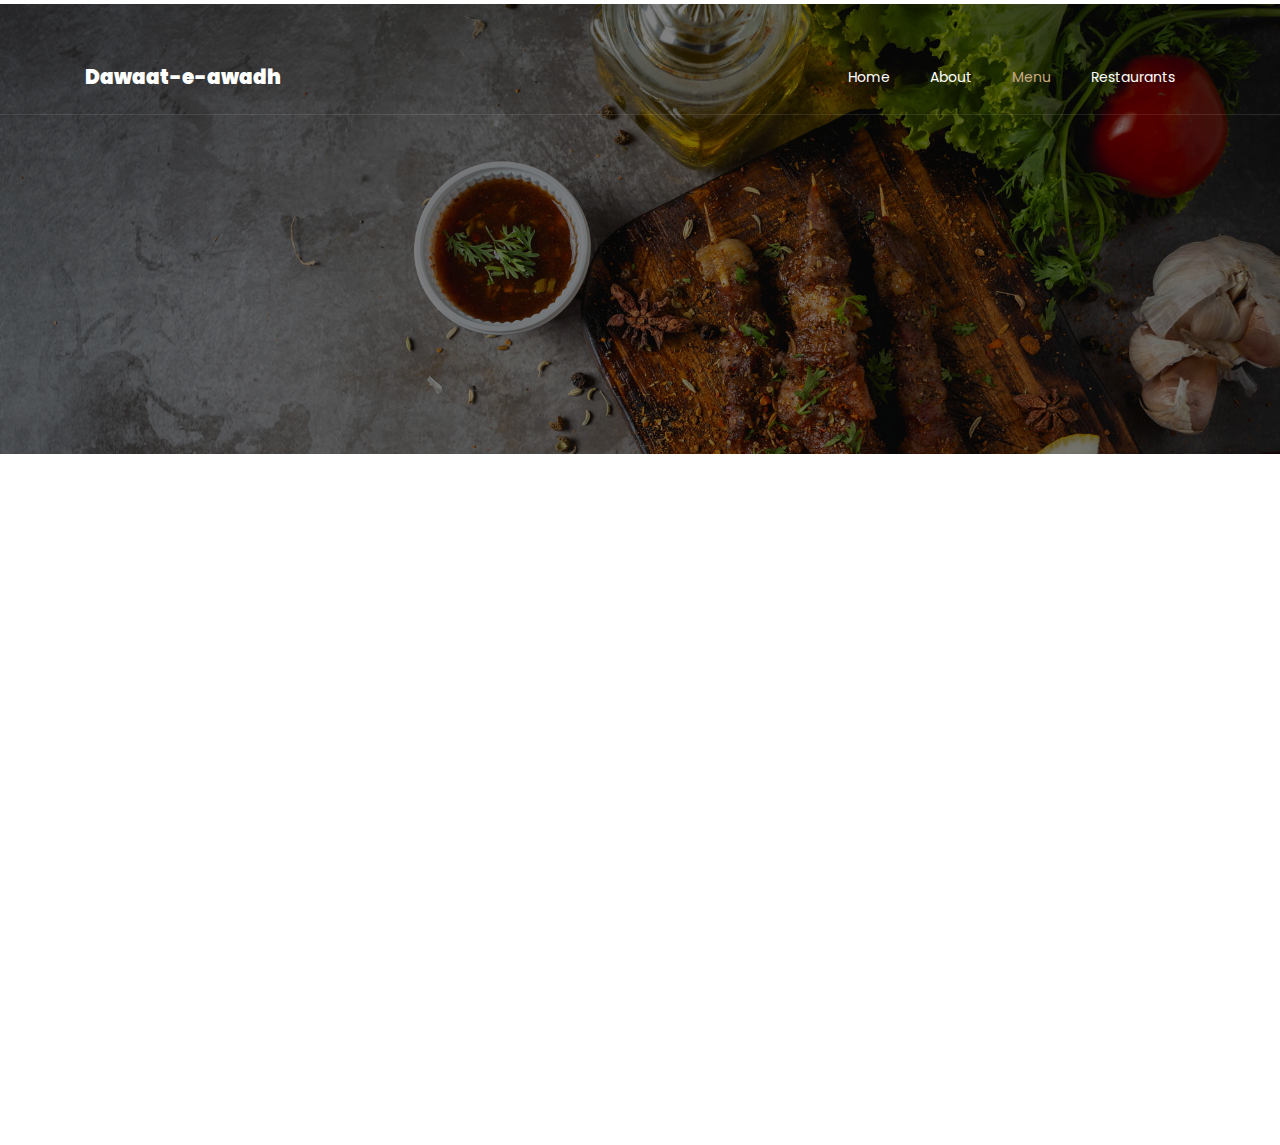
<file: menu.html>
﻿<!DOCTYPE html>
<html lang="en">
  <head>
    <title>Utkal kanaujia</title>
    <meta charset="utf-8">
    <meta name="viewport" content="width=device-width, initial-scale=1, shrink-to-fit=no">

    <link href="https://fonts.googleapis.com/css?family=Poppins:100,200,300,400,500,600,700,800,900" rel="stylesheet">
    <link href="https://fonts.googleapis.com/css?family=Great+Vibes&display=swap" rel="stylesheet">

    <link rel="stylesheet" href="css/open-iconic-bootstrap.min.css">
    <link rel="stylesheet" href="css/animate.css">

    <link rel="stylesheet" href="css/owl.carousel.min.css">
    <link rel="stylesheet" href="css/owl.theme.default.min.css">
    <link rel="stylesheet" href="css/magnific-popup.css">

    <link rel="stylesheet" href="css/aos.css">

    <link rel="stylesheet" href="css/ionicons.min.css">

    <link rel="stylesheet" href="css/flaticon.css">
    <link rel="stylesheet" href="css/icomoon.css">
    <link rel="stylesheet" href="css/style.css">
  </head>
  <body>
    <div class="py-1 bg-black top">
    	<div class="container">
    		<div class="row no-gutters d-flex align-items-start align-items-center px-md-0">
	    		<div class="col-lg-12 d-block">
		    		<div class="row d-flex">
		    			<div class="col-md pr-4 d-flex topper align-items-center">

				    </div>
			    </div>
		    </div>
		  </div>
    </div>
	  <nav class="navbar navbar-expand-lg navbar-dark ftco_navbar bg-dark ftco-navbar-light" id="ftco-navbar">
	    <div class="container">
	      <a class="navbar-brand" href="index.html">Dawaat-e-awadh</a>
	      <button class="navbar-toggler" type="button" data-toggle="collapse" data-target="#ftco-nav" aria-controls="ftco-nav" aria-expanded="false" aria-label="Toggle navigation">
	        <span class="oi oi-menu"></span> Menu
	      </button>

	      <div class="collapse navbar-collapse" id="ftco-nav">
	        <ul class="navbar-nav ml-auto">
	        	<li class="nav-item"><a href="index.html" class="nav-link">Home</a></li>
	        	<li class="nav-item"><a href="about.html" class="nav-link">About</a></li>
	        	<li class="nav-item active"><a href="menu.html" class="nav-link">Menu</a></li>
	        	<li class="nav-item"><a href="rest.html" class="nav-link">Restaurants</a></li>
	        </ul>
	      </div>
	    </div>
	  </nav>
    <!-- END nav -->

    <section class="hero-wrap hero-wrap-2" style="background-image: url('images/bg_3.jpg');" data-stellar-background-ratio="0.5">
      <div class="overlay"></div>
      <div class="container">
        <div class="row no-gutters slider-text align-items-end justify-content-center">
          <div class="col-md-9 ftco-animate text-center mb-4">
            <h1 class="mb-2 bread">What's here to eat!</h1>
            <p class="breadcrumbs"><span class="mr-2"><a href="index.html">Home <i class="ion-ios-arrow-forward"></i></a></span> <span>Menu <i class="ion-ios-arrow-forward"></i></span></p>
          </div>
        </div>
      </div>
    </section>


    <section class="ftco-section">
      <div class="container">
        <div class="ftco-search">
          <div class="row">
            <div class="col-md-12 nav-link-wrap">
              <div class="nav nav-pills d-flex text-center" id="v-pills-tab" role="tablist" aria-orientation="vertical">
                <a class="nav-link ftco-animate active" id="v-pills-1-tab" data-toggle="pill" href="#v-pills-1" role="tab" aria-controls="v-pills-1" aria-selected="true">Breakfast</a>

                <a class="nav-link ftco-animate" id="v-pills-2-tab" data-toggle="pill" href="#v-pills-2" role="tab" aria-controls="v-pills-2" aria-selected="false">Lunch</a>

                <a class="nav-link ftco-animate" id="v-pills-3-tab" data-toggle="pill" href="#v-pills-3" role="tab" aria-controls="v-pills-3" aria-selected="false">Dinner</a>


                <a class="nav-link ftco-animate" id="v-pills-5-tab" data-toggle="pill" href="#v-pills-5" role="tab" aria-controls="v-pills-5" aria-selected="false">Desserts</a>


              </div>
            </div>
            <div class="col-md-12 tab-wrap">

              <div class="tab-content" id="v-pills-tabContent">

                <div class="tab-pane fade show active" id="v-pills-1" role="tabpanel" aria-labelledby="day-1-tab">
                  <div class="row no-gutters d-flex align-items-stretch">
                    <div class="col-md-12 col-lg-6 d-flex align-self-stretch">
                      <div class="menus d-sm-flex ftco-animate align-items-stretch">
                        <div class="menu-img img" style="background-image: url(images/jalebi.jpg);"></div>
                        <div class="text d-flex align-items-center">
                          <div>
                            <div class="d-flex">
                              <div class="one-half">
                                <h3>Jalebi</h3>
                              </div>
                              <div class="one-forth">
                                <span class="price">Rs.100</span>
                              </div>
                            </div>
                                                              <p><span>Rajlaxmi Sweets</span></p>
                    </div>
                        </div>
                      </div>
                    </div>
                    <div class="col-md-12 col-lg-6 d-flex align-self-stretch">
                      <div class="menus d-sm-flex ftco-animate align-items-stretch">
                        <div class="menu-img img" style="background-image: url(images/bhatura.jpg);"></div>
                        <div class="text d-flex align-items-center">
                          <div>
                            <div class="d-flex">
                              <div class="one-half">
                                <h3>Chole Bhatura</h3>
                              </div>
                              <div class="one-forth">
                                <span class="price">Rs.100</span>
                              </div>
                            </div>
                            <p><span>Sardar ji ke chole bhatura</span>

                       </div>
                        </div>
                      </div>
                    </div>

                    <div class="col-md-12 col-lg-6 d-flex align-self-stretch">
                      <div class="menus d-sm-flex ftco-animate align-items-stretch">
                        <div class="menu-img img order-md-last" style="background-image: url(images/tea.jpg);"></div>
                        <div class="text d-flex align-items-center">
                          <div>
                            <div class="d-flex">
                              <div class="one-half">
                                <h3>Tea</h3>
                              </div>
                              <div class="one-forth">
                                <span class="price">Rs.15 </span>

                              </div>
                            </div>
                            <p><span>Sharma ji tea stall </span><p>

                                                      </div>
                        </div>
                      </div>
                    </div>
                    <div class="col-md-12 col-lg-6 d-flex align-self-stretch">
                      <div class="menus d-sm-flex ftco-animate align-items-stretch">
                        <div class="menu-img img order-md-last" style="background-image: url(images/she.jpg);"></div>
                        <div class="text d-flex align-items-center">
                          <div>
                            <div class="d-flex">
                              <div class="one-half">
                                <h3>Shirmal</h3>
                              </div>
                              <div class="one-forth">
                                <span class="price">Rs.35 </span>
                              </div>
                            </div>
                            <p><span>Raheem hotel</span></p>
                                                    </div>
                        </div>
                      </div>
                    </div>

                    <div class="col-md-12 col-lg-6 d-flex align-self-stretch">
                      <div class="menus d-sm-flex ftco-animate align-items-stretch">
                        <div class="menu-img img" style="background-image: url(images/sa.jpg);"></div>
                        <div class="text d-flex align-items-center">
                          <div>
                            <div class="d-flex">
                              <div class="one-half">
                                <h3>Samosa</h3>
                              </div>
                              <div class="one-forth">
                                <span class="price">Rs.15 </span>						                </div>
                            </div>
                            <p><span>Mid night food plaza</span></p>

                          </div>
                        </div>
                      </div>
                    </div>
                    <div class="col-md-12 col-lg-6 d-flex align-self-stretch">
                      <div class="menus d-sm-flex ftco-animate align-items-stretch">
                        <div class="menu-img img" style="background-image: url(images/kha.jpg);"></div>
                        <div class="text d-flex align-items-center">
                          <div>
                            <div class="d-flex">
                              <div class="one-half">
                                <h3>khasta</h3>
                              </div>
                              <div class="one-forth">
                                <span class="price">Rs.15 </span>

                              </div>
                            </div>
                            <p><span>Kaka Sweets </span></p>

                          </div>
                        </div>
                      </div>
                    </div>
</div>


                </div>


                 <div class="tab-pane fade" id="v-pills-2" role="tabpanel" aria-labelledby="v-pills-day-2-tab">
                  <div class="row no-gutters d-flex align-items-stretch">
                    <div class="col-md-12 col-lg-6 d-flex align-self-stretch">
                      <div class="menus d-sm-flex ftco-animate align-items-stretch">
                        <div class="menu-img img" style="background-image: url(images/chicken-kebab.jpg);"></div>
                        <div class="text d-flex align-items-center">
                          <div>
                            <div class="d-flex">
                              <div class="one-half">
                                <h3>chicken-kebab</h3>
                              </div>
                              <div class="one-forth">
                                <span class="price">Rs.50</span>
                              </div>
                            </div>
                            <p><span>Tundey kebab</p>
                          </div>
                        </div>
                      </div>
                    </div>
                    <div class="col-md-12 col-lg-6 d-flex align-self-stretch">
                      <div class="menus d-sm-flex ftco-animate align-items-stretch">
                        <div class="menu-img img" style="background-image: url(images/Chicken-Biryani-Recipe.jpg);"></div>
                        <div class="text d-flex align-items-center">
                          <div>
                            <div class="d-flex">
                              <div class="one-half">
                                <h3>Chicken-Biryani</h3>
                              </div>
                              <div class="one-forth">
                                <span class="price">Rs.120</span>
                              </div>
                            </div>
                            <p><span>Wahid Biryani</span></p>
                          </div>
                        </div>
                      </div>
                    </div>

                    <div class="col-md-12 col-lg-6 d-flex align-self-stretch">
                      <div class="menus d-sm-flex ftco-animate align-items-stretch">
                        <div class="menu-img img order-md-last" style="background-image: url(images/pav.jpg);"></div>
                        <div class="text d-flex align-items-center">
                          <div>
                            <div class="d-flex">
                              <div class="one-half">
                                <h3>Pav Bhaji</h3>
                              </div>
                              <div class="one-forth">
                                <span class="price">Rs.50</span>
                              </div>
                            </div>
                            <p><span></span>Arora ji ka Khana Khajana</p>
                          </div>
                        </div>
                      </div>
                    </div>
                    <div class="col-md-12 col-lg-6 d-flex align-self-stretch">
                      <div class="menus d-sm-flex ftco-animate align-items-stretch">
                        <div class="menu-img img order-md-last" style="background-image: url(images/sub.jpg);"></div>
                        <div class="text d-flex align-items-center">
                          <div>
                            <div class="d-flex">
                              <div class="one-half">
                                <h3>Subway Wraps</h3>
                              </div>
                              <div class="one-forth">
                                <span class="price">Rs.75</span>
                              </div>
                            </div>
                            <p><span>Subway</span></p>
                          </div>
                        </div>
                      </div>
                    </div>

                    <div class="col-md-12 col-lg-6 d-flex align-self-stretch">
                      <div class="menus d-sm-flex ftco-animate align-items-stretch">
                        <div class="menu-img img" style="background-image: url(images/va.jpg);"></div>
                        <div class="text d-flex align-items-center">
                          <div>
                            <div class="d-flex">
                              <div class="one-half">
                                <h3>Idli vada sambhar </h3>
                              </div>
                              <div class="one-forth">
                                <span class="price">Rs.50</span>
                              </div>
                            </div>
                            <p><span>Shri Kanth Restraunt</span></p>
                          </div>
                        </div>
                      </div>
                    </div>

                    <div class="col-md-12 col-lg-6 d-flex align-self-stretch">
                      <div class="menus d-sm-flex ftco-animate align-items-stretch">
                        <div class="menu-img img order-md-last" style="background-image: url(images/5.jpg);"></div>
                        <div class="text d-flex align-items-center">
                          <div>
                            <div class="d-flex">
                              <div class="one-half">
                                <h3>Katori Chat</h3>
                              </div>
                              <div class="one-forth">
                                <span class="price">Rs.30</span>
                              </div>
                            </div>
                            <p><span>King of Chat</span></p>
                          </div>
                        </div>
                      </div>
                    </div>
                    <div class="col-md-12 col-lg-6 d-flex align-self-stretch">
                      <div class="menus d-sm-flex ftco-animate align-items-stretch">
                        <div class="menu-img img order-md-last" style="background-image: url(images/fi.jpg);"></div>
                        <div class="text d-flex align-items-center">
                          <div>
                            <div class="d-flex">
                              <div class="one-half">
                                <h3>Fish Tikka </h3>
                              </div>
                              <div class="one-forth">
                                <span class="price">Rs.120</span>
                              </div>
                            </div>
                            <p><span>Chatpati fish</span></p>
                          </div>
                        </div>
                      </div>
                    </div>
                  </div>
                </div>

                <div class="tab-pane fade" id="v-pills-3" role="tabpanel" aria-labelledby="v-pills-day-3-tab">
                  <div class="row no-gutters d-flex align-items-stretch">
                    <div class="col-md-12 col-lg-6 d-flex align-self-stretch">
                      <div class="menus d-sm-flex ftco-animate align-items-stretch">
                        <div class="menu-img img" style="background-image: url(images/kp.jpg);"></div>
                        <div class="text d-flex align-items-center">
                          <div>
                            <div class="d-flex">
                              <div class="one-half">
                                <h3>Kadhai Panner</h3>
                              </div>
                              <div class="one-forth">
                                <span class="price">Rs.220</span>
                              </div>
                            </div>
                            <p><span>Moti Mahal Restraunt</span></p>
                          </div>
                        </div>
                      </div>
                    </div>
                    <div class="col-md-12 col-lg-6 d-flex align-self-stretch">
                      <div class="menus d-sm-flex ftco-animate align-items-stretch">
                        <div class="menu-img img" style="background-image: url(images/bc.jpg);"></div>
                        <div class="text d-flex align-items-center">
                          <div>
                            <div class="d-flex">
                              <div class="one-half">
                                <h3>Butter Chicken</h3>
                              </div>
                              <div class="one-forth">
                                <span class="price">Rs.250</span>
                              </div>
                            </div>
                            <p><span>Wahid Biryani</span></p>
                          </div>
                        </div>
                      </div>
                    </div>

                    <div class="col-md-12 col-lg-6 d-flex align-self-stretch">
                      <div class="menus d-sm-flex ftco-animate align-items-stretch">
                        <div class="menu-img img order-md-last" style="background-image: url(images/mk.jpg);"></div>
                        <div class="text d-flex align-items-center">
                          <div>
                            <div class="d-flex">
                              <div class="one-half">
                                <h3>Malai Kofta </h3>
                              </div>
                              <div class="one-forth">
                                <span class="price">Rs.200
                              </div>
                            </div>
                            <p><span>Sharma's Restraunt</span></p>
                          </div>
                        </div>
                      </div>
                    </div>
                    <div class="col-md-12 col-lg-6 d-flex align-self-stretch">
                      <div class="menus d-sm-flex ftco-animate align-items-stretch">
                        <div class="menu-img img order-md-last" style="background-image: url(images/dm.jpg);"></div>
                        <div class="text d-flex align-items-center">
                          <div>
                            <div class="d-flex">
                              <div class="one-half">
                                <h3>Dal Makhani</h3>
                              </div>
                              <div class="one-forth">
                                <span class="price">Rs.180
                              </div>
                            </div>
                            <p><span>Spice Caves</span></p>
                          </div>
                        </div>
                      </div>
                    </div>

                    <div class="col-md-12 col-lg-6 d-flex align-self-stretch">
                      <div class="menus d-sm-flex ftco-animate align-items-stretch">
                        <div class="menu-img img" style="background-image: url(images/rc.jpg);"></div>
                        <div class="text d-flex align-items-center">
                          <div>
                            <div class="d-flex">
                              <div class="one-half">
                                <h3>Rosted Chicken</h3>
                              </div>
                              <div class="one-forth">
                                <span class="price">Rs.175
                              </div>
                            </div>
                            <p><span>Mubeen Non Veg piont</span></p>
                          </div>
                        </div>
                      </div>
                    </div>
                    <div class="col-md-12 col-lg-6 d-flex align-self-stretch">
                      <div class="menus d-sm-flex ftco-animate align-items-stretch">
                        <div class="menu-img img" style="background-image: url(images/fush.jpg);"></div>
                        <div class="text d-flex align-items-center">
                          <div>
                            <div class="d-flex">
                              <div class="one-half">
                                <h3>Fish Currry</h3>
                              </div>
                              <div class="one-forth">
                                <span class="price">Rs.250
                              </div>
                            </div>
                            <p><span>Chatpati Fish</span></p>
                          </div>
                        </div>
                      </div>
                    </div>
                  </div>
                </div>

                <div class="tab-pane fade" id="v-pills-5" role="tabpanel" aria-labelledby="v-pills-day-5-tab">
                  <div class="row no-gutters d-flex align-items-stretch">
                    <div class="col-md-12 col-lg-6 d-flex align-self-stretch">
                      <div class="menus d-sm-flex ftco-animate align-items-stretch">
                        <div class="menu-img img" style="background-image: url(images/kulfi.jpg);"></div>
                        <div class="text d-flex align-items-center">
                          <div>
                            <div class="d-flex">
                              <div class="one-half">
                                <h3>Kulfi faluda</h3>
                              </div>
                              <div class="one-forth">
                                <span class="price">Rs.35
                              </div>
                            </div>
                            <p><span>Prakash Kulfi</span></p>
                          </div>
                        </div>
                      </div>
                    </div>
                    <div class="col-md-12 col-lg-6 d-flex align-self-stretch">
                      <div class="menus d-sm-flex ftco-animate align-items-stretch">
                        <div class="menu-img img" style="background-image: url(images/stt.jpg);"></div>
                        <div class="text d-flex align-items-center">
                          <div>
                            <div class="d-flex">
                              <div class="one-half">
                                <h3>Shai Tukda</h3>
                              </div>
                              <div class="one-forth">
                                <span class="price">Rs.80
                              </div>
                            </div>
                            <p><span>Mughal Zaika</span></p>
                          </div>
                        </div>
                      </div>
                    </div>

                    <div class="col-md-12 col-lg-6 d-flex align-self-stretch">
                      <div class="menus d-sm-flex ftco-animate align-items-stretch">
                        <div class="menu-img img order-md-last" style="background-image: url(images/dessert-3.jpg);"></div>
                        <div class="text d-flex align-items-center">
                          <div>
                            <div class="d-flex">
                              <div class="one-half">
                                <h3>Choco lava Cake /h3>
                              </div>
                              <div class="one-forth">
                                <span class="price">Rs.50
                              </div>
                            </div>
                            <p><span>Dominos plaza</span></p>
                          </div>
                        </div>
                      </div>
                    </div>
                    <div class="col-md-12 col-lg-6 d-flex align-self-stretch">
                      <div class="menus d-sm-flex ftco-animate align-items-stretch">
                        <div class="menu-img img order-md-last" style="background-image: url(images/dessert-4.jpg);"></div>
                        <div class="text d-flex align-items-center">
                          <div>
                            <div class="d-flex">
                              <div class="one-half">
                                <h3>Softy Ice Cream</h3>
                              </div>
                              <div class="one-forth">
                                <span class="price">Rs.99
                              </div>
                            </div>
                            <p><span>Frosty Hub</p>
                          </div>
                        </div>
                      </div>
                    </div>

                                      </div>
                                      </div>
                    </div>
                  </div>
                </div>
              </div>
            </div>
          </div>
        </div>
      </div>

    </section>

    <!-- loader -->
    <div id="ftco-loader" class="show fullscreen"><svg class="circular" width="48px" height="48px"><circle class="path-bg" cx="24" cy="24" r="22" fill="none" stroke-width="4" stroke="#eeeeee"/><circle class="path" cx="24" cy="24" r="22" fill="none" stroke-width="4" stroke-miterlimit="10" stroke="#F96D00"/></svg></div>


    <script src="js/jquery.min.js"></script>
    <script src="js/jquery-migrate-3.0.1.min.js"></script>
    <script src="js/popper.min.js"></script>
    <script src="js/bootstrap.min.js"></script>
    <script src="js/jquery.easing.1.3.js"></script>
    <script src="js/jquery.waypoints.min.js"></script>
    <script src="js/jquery.stellar.min.js"></script>
    <script src="js/owl.carousel.min.js"></script>
    <script src="js/jquery.magnific-popup.min.js"></script>
    <script src="js/aos.js"></script>
    <script src="js/jquery.animateNumber.min.js"></script>
    <script src="js/bootstrap-datepicker.js"></script>
    <script src="js/jquery.timepicker.min.js"></script>
    <script src="js/scrollax.min.js"></script>

    <script src="js/main.js"></script>

    </body>
  </html>
</file>
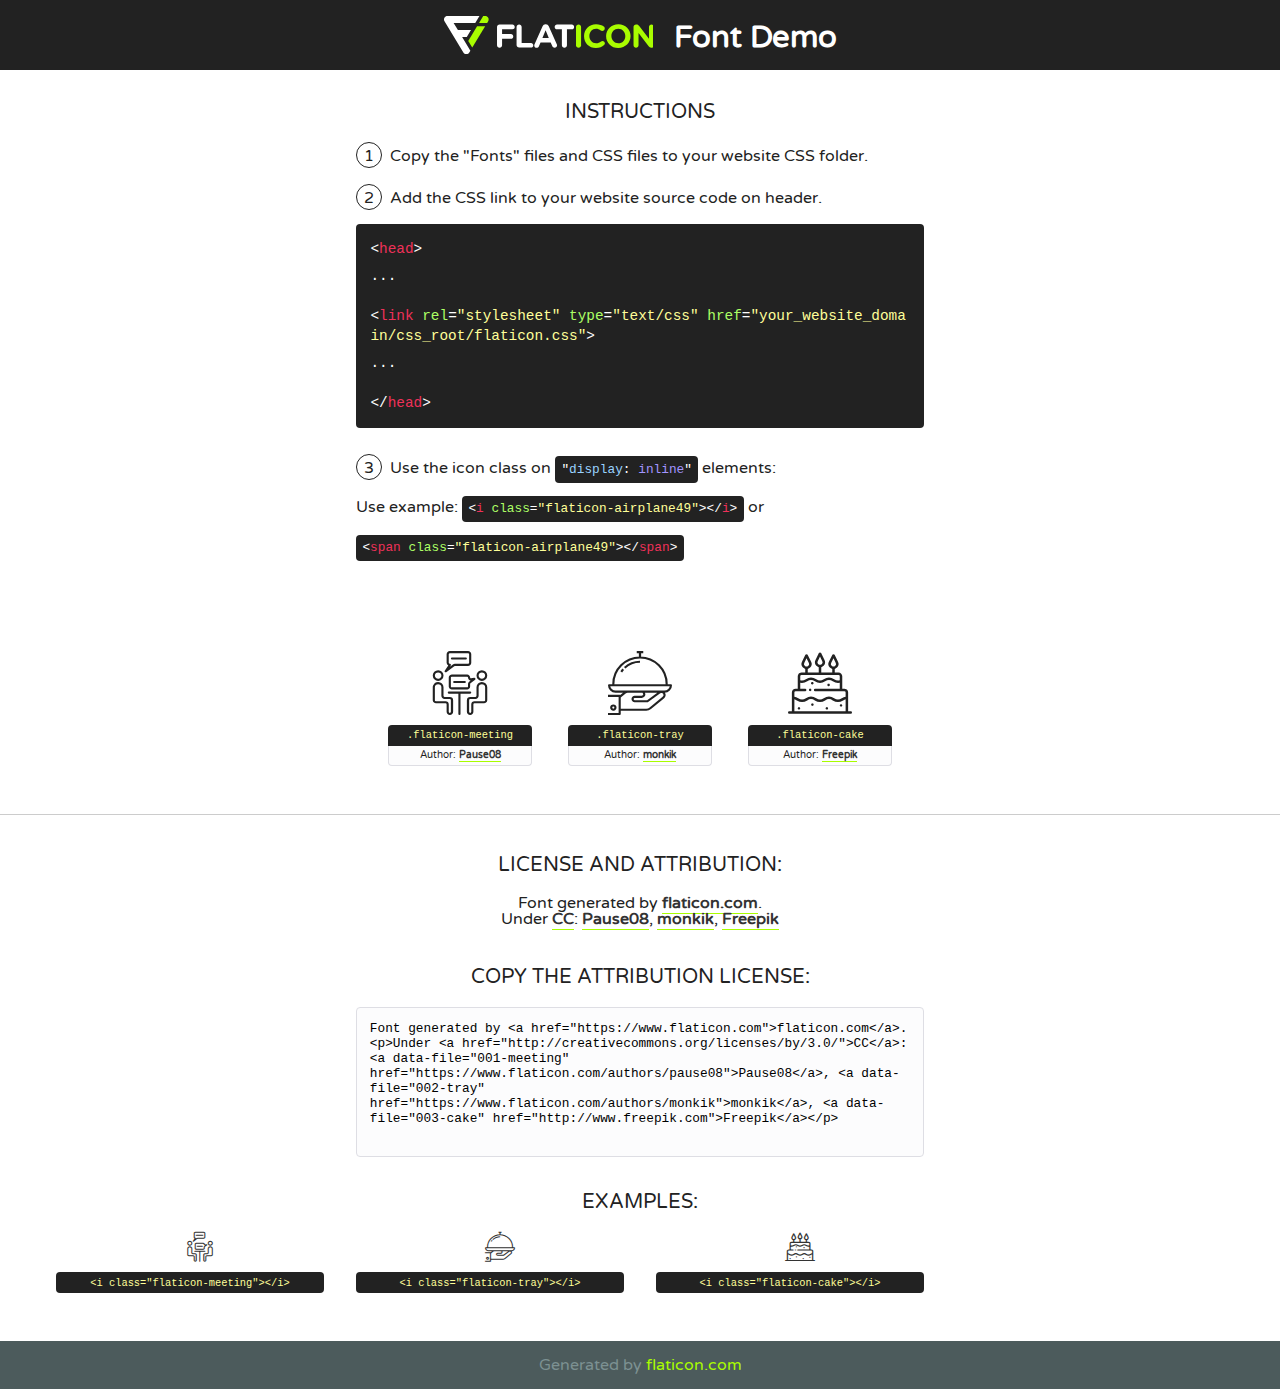
<file: fonts/flaticon/font/flaticon.html>
<!DOCTYPE html>
<!--
  Flaticon icon font: Flaticon
  Creation date: 25/06/2019 04:34
-->
<html>
<!DOCTYPE html>
<html>

<head>
    <title>Flaticon WebFont</title>
    <link href="http://fonts.googleapis.com/css?family=Varela+Round" rel="stylesheet" type="text/css" />
    <link rel="stylesheet" type="text/css" href="flaticon.css">
    <meta charset="UTF-8">
    <style>
    html, body, div, span, applet, object, iframe,
    h1, h2, h3, h4, h5, h6, p, blockquote, pre,
    a, abbr, acronym, address, big, cite, code,
    del, dfn, em, img, ins, kbd, q, s, samp,
    small, strike, strong, sub, sup, tt, var,
    b, u, i, center,
    dl, dt, dd, ol, ul, li,
    fieldset, form, label, legend,
    table, caption, tbody, tfoot, thead, tr, th, td,
    article, aside, canvas, details, embed, 
    figure, figcaption, footer, header, hgroup, 
    menu, nav, output, ruby, section, summary,
    time, mark, audio, video {
        margin: 0;
        padding: 0;
        border: 0;
        font-size: 100%;
        font: inherit;
        vertical-align: baseline;
    }
    /* HTML5 display-role reset for older browsers */
    article, aside, details, figcaption, figure, 
    footer, header, hgroup, menu, nav, section {
        display: block;
    }
    body {
        line-height: 1;
    }
    ol, ul {
        list-style: none;
    }
    blockquote, q {
        quotes: none;
    }
    blockquote:before, blockquote:after,
    q:before, q:after {
        content: '';
        content: none;
    }
    table {
        border-collapse: collapse;
        border-spacing: 0;
    }
    body {
        font-family: 'Varela Round', Helvetica, Arial, sans-serif;
        font-size: 16px;
        color: #222;
    }
    a {
        color: #333;
        border-bottom: 1px solid #a9fd00;
        font-weight: bold;
        text-decoration: none;
    }
    * {
        -moz-box-sizing: border-box;
        -webkit-box-sizing: border-box;
        box-sizing: border-box;
        margin: 0;
        padding: 0;
    }
    [class^="flaticon-"]:before, [class*=" flaticon-"]:before, [class^="flaticon-"]:after, [class*=" flaticon-"]:after {
        font-family: Flaticon;
        font-size: 30px;
        font-style: normal;
        margin-left: 20px;
        color: #333;
    }
    .wrapper {
        max-width: 600px;
        margin: auto;
        padding: 0 1em;
    }
    .title {
        font-size: 1.25em;
        text-align: center;
        margin-bottom: 1em;
        text-transform: uppercase;
    }
    header {
        text-align: center;
        background-color: #222;
        color: #fff;
        padding: 1em;
    }
    header .logo {
        width: 210px;
        height: 38px;
        display: inline-block;
        vertical-align: middle;
        margin-right: 1em;
        border: none;
    }
    header strong {
        font-size: 1.95em;
        font-weight: bold;
        vertical-align: middle;
        margin-top: 5px;
        display: inline-block;
    }
    .demo {
        margin: 2em auto;
        line-height: 1.25em;
    }
    .demo ul li {
        margin-bottom: 1em;
    }
    .demo ul li .num {
        color: #222;
        border-radius: 20px;
        display: inline-block;
        width: 26px;
        padding: 3px;
        height: 26px;
        text-align: center;
        margin-right: 0.5em;
        border: 1px solid #222;
    }
    .demo ul li code {
        background-color: #222;
        border-radius: 4px;
        padding: 0.25em 0.5em;
        display: inline-block;
        color: #fff;
        font-family: Consolas,Monaco,Lucida Console,Liberation Mono,DejaVu Sans Mono,Bitstream Vera Sans Mono,Courier New, monospace;
        font-weight: lighter;
        margin-top: 1em;
        font-size: 0.8em;
        word-break: break-all;
    }
    .demo ul li code.big {
        padding: 1em;
        font-size: 0.9em;
    }
    .demo ul li code .red {
        color: #EF3159;
    }
    .demo ul li code .green {
        color: #ACFF65;
    }
    .demo ul li code .yellow {
        color: #FFFF99;
    }
    .demo ul li code .blue {
        color: #99D3FF;
    }
    .demo ul li code .purple {
        color: #A295FF;
    }
    .demo ul li code .dots {
        margin-top: 0.5em;
        display: block;
    }
    #glyphs {
        border-bottom: 1px solid #ccc;
        padding: 2em 0;
        text-align: center;
    }
    .glyph {
        display: inline-block;
        width: 9em;
        margin: 1em;
        text-align: center;
        vertical-align: top;
        background: #FFF;
    }
    .glyph .glyph-icon {
        padding: 10px;
        display: block;
        font-family:"Flaticon";
        font-size: 64px;
        line-height: 1;
    }
    .glyph .glyph-icon:before {
        font-size: 64px;
        color: #222;
        margin-left: 0;
    }
    .class-name {
        font-size: 0.65em;
        background-color: #222;
        color: #fff;
        border-radius: 4px 4px 0 0;
        padding: 0.5em;
        color: #FFFF99;
        font-family: Consolas,Monaco,Lucida Console,Liberation Mono,DejaVu Sans Mono,Bitstream Vera Sans Mono,Courier New, monospace;
    }
    .author-name {
        font-size: 0.6em;
        background-color: #fcfcfd;
        border: 1px solid #DEDEE4;
        border-top: 0;
        border-radius: 0 0 4px 4px;
        padding: 0.5em;
    }
    .class-name:last-child {
        font-size: 10px;
        color:#888;
    }
    .class-name:last-child a {
        font-size: 10px;
        color:#555;
    }
    .class-name:last-child a:hover {
        color:#a9fd00;
    }
    .glyph > input {
        display: block;
        width: 100px;
        margin: 5px auto;
        text-align: center;
        font-size: 12px;
        cursor: text;
    }
    .glyph > input.icon-input {
        font-family:"Flaticon";
        font-size: 16px;
        margin-bottom: 10px;
    }
    .attribution .title {
        margin-top: 2em;
    }
    .attribution textarea {
        background-color: #fcfcfd;
        padding: 1em;
        border: none;
        box-shadow: none;
        border: 1px solid #DEDEE4;
        border-radius: 4px;
        resize: none;
        width: 100%;
        height: 150px;
        font-size: 0.8em;
        font-family: Consolas,Monaco,Lucida Console,Liberation Mono,DejaVu Sans Mono,Bitstream Vera Sans Mono,Courier New, monospace;
        -webkit-appearance: none;
    }
    .iconsuse {
        margin: 2em auto;
        text-align: center;
        max-width: 1200px;
    }
    .iconsuse:after {
        content: '';
        display: table;
        clear: both;
    }
    .iconsuse .image {
        float: left;
        width: 25%;
        padding: 0 1em;
    }
    .iconsuse .image p {
        margin-bottom: 1em;
    }
    .iconsuse .image span {
        display: block;
        font-size: 0.65em;
        background-color: #222;
        color: #fff;
        border-radius: 4px;
        padding: 0.5em;
        color: #FFFF99;
        margin-top: 1em;
        font-family: Consolas,Monaco,Lucida Console,Liberation Mono,DejaVu Sans Mono,Bitstream Vera Sans Mono,Courier New, monospace;
    }
    #footer {
        text-align: center;
        background-color: #4C5B5C;
        color: #7c9192;
        padding: 1em;
    }
    #footer a {
        border: none;
        color: #a9fd00;
        font-weight: normal;
    }
    @media (max-width: 960px) {
        .iconsuse .image {
            width: 50%;
        }
    }
    @media (max-width: 560px) {
        .iconsuse .image {
            width: 100%;
        }
    }
    </style>
</head>

<body class="characters-off">

    <header>
        <a href="https://www.flaticon.com" target="_blank" class="logo">
            <svg version="1.1" xmlns="http://www.w3.org/2000/svg" xmlns:xlink="http://www.w3.org/1999/xlink" xmlns:a="http://ns.adobe.com/AdobeSVGViewerExtensions/3.0/" viewBox="0 0 560.875 102.036" enable-background="new 0 0 560.875 102.036" xml:space="preserve">
                <defs>
                </defs>
                <g>
                    <g class="letters">
                        <path fill="#ffffff" d="M141.596,29.675c0-3.777,2.985-6.767,6.764-6.767h34.438c3.426,0,6.15,2.728,6.15,6.15
                        c0,3.43-2.724,6.149-6.15,6.149h-27.674v13.091h23.719c3.429,0,6.151,2.724,6.151,6.15c0,3.43-2.723,6.149-6.151,6.149h-23.719
                        v17.574c0,3.773-2.986,6.761-6.764,6.761c-3.779,0-6.764-2.989-6.764-6.761V29.675z"></path>
                        <path fill="#ffffff" d="M193.844,29.149c0-3.781,2.985-6.767,6.764-6.767c3.776,0,6.763,2.985,6.763,6.767v42.957h25.039
                        c3.426,0,6.149,2.726,6.149,6.153c0,3.425-2.723,6.15-6.149,6.15h-31.802c-3.779,0-6.764-2.986-6.764-6.768V29.149z"></path>
                        <path fill="#ffffff" d="M241.891,75.71l21.438-48.407c1.492-3.341,4.215-5.357,7.906-5.357h0.792
                        c3.686,0,6.323,2.017,7.815,5.357l21.439,48.407c0.436,0.967,0.701,1.845,0.701,2.723c0,3.602-2.809,6.501-6.414,6.501
                        c-3.161,0-5.269-1.845-6.499-4.655l-4.132-9.661h-27.059l-4.301,10.102c-1.144,2.631-3.426,4.214-6.237,4.214
                        c-3.517,0-6.24-2.81-6.24-6.325C241.1,77.64,241.451,76.677,241.891,75.71z M279.932,58.666l-8.521-20.297l-8.526,20.297H279.932
                        z"></path>
                        <path fill="#ffffff" d="M314.864,35.387H301.86c-3.429,0-6.239-2.813-6.239-6.238c0-3.429,2.811-6.24,6.239-6.24h39.533
                        c3.426,0,6.237,2.811,6.237,6.24c0,3.425-2.811,6.238-6.237,6.238h-13.001v42.785c0,3.773-2.99,6.761-6.764,6.761
                        c-3.779,0-6.764-2.989-6.764-6.761V35.387z"></path>
                        <path fill="#A9FD00" d="M352.615,29.149c0-3.781,2.985-6.767,6.767-6.767c3.774,0,6.761,2.985,6.761,6.767v49.024
                        c0,3.773-2.987,6.761-6.761,6.761c-3.781,0-6.767-2.989-6.767-6.761V29.149z"></path>
                        <path fill="#A9FD00" d="M374.132,53.836v-0.179c0-17.481,13.178-31.801,32.065-31.801c9.22,0,15.459,2.458,20.557,6.238
                        c1.402,1.054,2.637,2.985,2.637,5.357c0,3.692-2.985,6.59-6.681,6.59c-1.845,0-3.071-0.702-4.044-1.319
                        c-3.776-2.813-7.729-4.393-12.562-4.393c-10.364,0-17.831,8.611-17.831,19.154v0.173c0,10.542,7.291,19.329,17.831,19.329
                        c5.715,0,9.492-1.756,13.359-4.834c1.049-0.874,2.458-1.491,4.039-1.491c3.429,0,6.325,2.813,6.325,6.236
                        c0,2.106-1.056,3.78-2.282,4.834c-5.539,4.834-12.036,7.733-21.878,7.733C387.572,85.464,374.132,71.493,374.132,53.836z"></path>
                        <path fill="#A9FD00" d="M433.009,53.836v-0.179c0-17.481,13.79-31.801,32.766-31.801c18.981,0,32.592,14.143,32.592,31.628v0.173
                        c0,17.483-13.785,31.807-32.769,31.807C446.625,85.464,433.009,71.32,433.009,53.836z M484.224,53.836v-0.179
                        c0-10.539-7.725-19.326-18.626-19.326c-10.893,0-18.449,8.611-18.449,19.154v0.173c0,10.542,7.73,19.329,18.626,19.329
                        C476.676,72.986,484.224,64.378,484.224,53.836z"></path>
                        <path fill="#A9FD00" d="M506.233,29.321c0-3.774,2.99-6.763,6.767-6.763h1.401c3.252,0,5.183,1.583,7.029,3.953l26.093,34.265
                        V29.059c0-3.692,2.99-6.677,6.681-6.677c3.683,0,6.671,2.985,6.671,6.677v48.934c0,3.78-2.987,6.765-6.764,6.765h-0.436
                        c-3.257,0-5.188-1.581-7.034-3.953l-27.056-35.492v32.944c0,3.687-2.985,6.676-6.678,6.676c-3.683,0-6.673-2.989-6.673-6.676
                        V29.321z"></path>
                    </g>
                    <g class="insignia">
                        <path fill="#ffffff" d="M48.372,56.137h12.517l11.156-18.537H37.186L25.688,18.539h57.825L94.668,0H9.271
                        C5.925,0,2.842,1.801,1.198,4.716c-1.644,2.907-1.593,6.482,0.134,9.343l50.38,83.501c1.678,2.781,4.689,4.476,7.938,4.476
                        c3.246,0,6.257-1.695,7.935-4.476l2.898-4.804L48.372,56.137z"></path>
                        <g class="i">
                            <path fill="#A9FD00" d="M93.575,18.539h0.031v0.004l21.652,0.004l2.705-4.488c1.727-2.861,1.778-6.436,0.133-9.343
                            C116.454,1.801,113.371,0,110.026,0h-5.294L93.575,18.539z"></path>
                            <polygon fill="#A9FD00" points="88.291,27.356 64.725,66.486 75.519,84.404 109.942,27.356"></polygon>
                        </g>
                    </g>
                </g>
            </svg>
        </a>
        <strong>Font Demo</strong>
    </header>


    <section class="demo wrapper">

        <p class="title">Instructions</p>

        <ul>
            <li>
                <span class="num">1</span>Copy the "Fonts" files and CSS files to your website CSS folder.
            </li>
            <li>
                <span class="num">2</span>Add the CSS link to your website source code on header.
                <code class="big">
                    &lt;<span class="red">head</span>&gt;
                    <br/><span class="dots">...</span>
                    <br/>&lt;<span class="red">link</span> <span class="green">rel</span>=<span class="yellow">"stylesheet"</span> <span class="green">type</span>=<span class="yellow">"text/css"</span> <span class="green">href</span>=<span class="yellow">"your_website_domain/css_root/flaticon.css"</span>&gt;
                    <br/><span class="dots">...</span>
                    <br/>&lt;/<span class="red">head</span>&gt;
                </code>
            </li>

            <li>
                <p>
                    <span class="num">3</span>Use the icon class on <code>"<span class="blue">display</span>:<span class="purple"> inline</span>"</code> elements:
                    <br />
                    Use example: <code>&lt;<span class="red">i</span> <span class="green">class</span>=<span class="yellow">&quot;flaticon-airplane49&quot;</span>&gt;&lt;/<span class="red">i</span>&gt;</code> or <code>&lt;<span class="red">span</span> <span class="green">class</span>=<span class="yellow">&quot;flaticon-airplane49&quot;</span>&gt;&lt;/<span class="red">span</span>&gt;</code>
            </li>
        </ul>

    </section>




   <section id="glyphs">          
    
      
        <div class="glyph"><div class="glyph-icon flaticon-meeting"></div>
            <div class="class-name">.flaticon-meeting</div>
            <div class="author-name">Author: <a data-file="001-meeting" href="https://www.flaticon.com/authors/pause08">Pause08</a> </div> 
        </div>        
        
        <div class="glyph"><div class="glyph-icon flaticon-tray"></div>
            <div class="class-name">.flaticon-tray</div>
            <div class="author-name">Author: <a data-file="002-tray" href="https://www.flaticon.com/authors/monkik">monkik</a> </div> 
        </div>        
        
        <div class="glyph"><div class="glyph-icon flaticon-cake"></div>
            <div class="class-name">.flaticon-cake</div>
            <div class="author-name">Author: <a data-file="003-cake" href="http://www.freepik.com">Freepik</a> </div> 
        </div>        
        

    </section>



    <section class="attribution wrapper"   style="text-align:center;">

      <div class="title">License and attribution:</div><div class="attrDiv">Font generated by <a href="https://www.flaticon.com">flaticon.com</a>. <div><p>Under <a href="http://creativecommons.org/licenses/by/3.0/">CC</a>: <a data-file="001-meeting" href="https://www.flaticon.com/authors/pause08">Pause08</a>, <a data-file="002-tray" href="https://www.flaticon.com/authors/monkik">monkik</a>, <a data-file="003-cake" href="http://www.freepik.com">Freepik</a></p>  </div>
      </div>
      <div class="title">Copy the Attribution License:</div>

    <textarea onclick="this.focus();this.select();">Font generated by &lt;a href=&quot;https://www.flaticon.com&quot;&gt;flaticon.com&lt;/a&gt;. <p>Under <a href="http://creativecommons.org/licenses/by/3.0/">CC</a>: <a data-file="001-meeting" href="https://www.flaticon.com/authors/pause08">Pause08</a>, <a data-file="002-tray" href="https://www.flaticon.com/authors/monkik">monkik</a>, <a data-file="003-cake" href="http://www.freepik.com">Freepik</a></p>  
     </textarea>

    </section>

    <section class="iconsuse">

          <div class="title">Examples:</div>            
             
            <div class="image">
                <p>
                    <i class="glyph-icon flaticon-meeting"></i> 
                    <span>&lt;i class=&quot;flaticon-meeting&quot;&gt;&lt;/i&gt;</span>
                </p>
            </div>
            
            <div class="image">
                <p>
                    <i class="glyph-icon flaticon-tray"></i> 
                    <span>&lt;i class=&quot;flaticon-tray&quot;&gt;&lt;/i&gt;</span>
                </p>
            </div>
            
            <div class="image">
                <p>
                    <i class="glyph-icon flaticon-cake"></i> 
                    <span>&lt;i class=&quot;flaticon-cake&quot;&gt;&lt;/i&gt;</span>
                </p>
            </div>
                       
        </div>
                            
    </section>

<div id="footer">
    <div>Generated by <a href="https://www.flaticon.com">flaticon.com</a>
    </div>
</div>



</body>
</html>
</file>
<file: css/flaticon.css>
/*
  	Flaticon icon font: Flaticon
  	Creation date: 06/10/2018 08:32
  	*/


@font-face {
  font-family: "Flaticon";
  src: url("../fonts/flaticon/font/Flaticon.eot");
  src: url("../fonts/flaticon/font/Flaticon.eot?#iefix") format("embedded-opentype"),
       url("../fonts/flaticon/font/Flaticon.woff") format("woff"),
       url("../fonts/flaticon/font/Flaticon.ttf") format("truetype"),
       url("../fonts/flaticon/font/Flaticon.svg#Flaticon") format("svg");
  font-weight: normal;
  font-style: normal;
}

@media screen and (-webkit-min-device-pixel-ratio:0) {
  @font-face {
    font-family: "Flaticon";
    src: url("../fonts/flaticon/font/Flaticon.svg#Flaticon") format("svg");
  }
}

[class^="flaticon-"]:before, [class*=" flaticon-"]:before,
[class^="flaticon-"]:after, [class*=" flaticon-"]:after {   
  font-family: Flaticon;
  font-style: normal;
  font-weight: normal;
  font-variant: normal;
  text-transform: none;
  line-height: 1;

  /* Better Font Rendering =========== */
  -webkit-font-smoothing: antialiased;
  -moz-osx-font-smoothing: grayscale;
}


.flaticon-meeting:before { content: "\f100"; }
.flaticon-tray:before { content: "\f101"; }
.flaticon-cake:before { content: "\f102"; }
</file>
<file: css/icomoon.css>
@font-face {
  font-family: 'icomoon';
  src:  url('../fonts/icomoon/icomoon.eot?6tt51o');
  src:  url('../fonts/icomoon/icomoon.eot?6tt51o#iefix') format('embedded-opentype'),
    url('../fonts/icomoon/icomoon.ttf?6tt51o') format('truetype'),
    url('../fonts/icomoon/icomoon.woff?6tt51o') format('woff'),
    url('../fonts/icomoon/icomoon.svg?6tt51o#icomoon') format('svg');
  font-weight: normal;
  font-style: normal;
}

[class^="icon-"], [class*=" icon-"] {
  /* use !important to prevent issues with browser extensions that change fonts */
  font-family: 'icomoon' !important;
  speak: none;
  font-style: normal;
  font-weight: normal;
  font-variant: normal;
  text-transform: none;
  line-height: 1;

  /* Better Font Rendering =========== */
  -webkit-font-smoothing: antialiased;
  -moz-osx-font-smoothing: grayscale;
}

.icon-asterisk:before {
  content: "\f069";
}
.icon-plus:before {
  content: "\f067";
}
.icon-question:before {
  content: "\f128";
}
.icon-minus:before {
  content: "\f068";
}
.icon-glass:before {
  content: "\f000";
}
.icon-music:before {
  content: "\f001";
}
.icon-search:before {
  content: "\f002";
}
.icon-envelope-o:before {
  content: "\f003";
}
.icon-heart:before {
  content: "\f004";
}
.icon-star:before {
  content: "\f005";
}
.icon-star-o:before {
  content: "\f006";
}
.icon-user:before {
  content: "\f007";
}
.icon-film:before {
  content: "\f008";
}
.icon-th-large:before {
  content: "\f009";
}
.icon-th:before {
  content: "\f00a";
}
.icon-th-list:before {
  content: "\f00b";
}
.icon-check:before {
  content: "\f00c";
}
.icon-close:before {
  content: "\f00d";
}
.icon-remove:before {
  content: "\f00d";
}
.icon-times:before {
  content: "\f00d";
}
.icon-search-plus:before {
  content: "\f00e";
}
.icon-search-minus:before {
  content: "\f010";
}
.icon-power-off:before {
  content: "\f011";
}
.icon-signal:before {
  content: "\f012";
}
.icon-cog:before {
  content: "\f013";
}
.icon-gear:before {
  content: "\f013";
}
.icon-trash-o:before {
  content: "\f014";
}
.icon-home:before {
  content: "\f015";
}
.icon-file-o:before {
  content: "\f016";
}
.icon-clock-o:before {
  content: "\f017";
}
.icon-road:before {
  content: "\f018";
}
.icon-download:before {
  content: "\f019";
}
.icon-arrow-circle-o-down:before {
  content: "\f01a";
}
.icon-arrow-circle-o-up:before {
  content: "\f01b";
}
.icon-inbox:before {
  content: "\f01c";
}
.icon-play-circle-o:before {
  content: "\f01d";
}
.icon-repeat:before {
  content: "\f01e";
}
.icon-rotate-right:before {
  content: "\f01e";
}
.icon-refresh:before {
  content: "\f021";
}
.icon-list-alt:before {
  content: "\f022";
}
.icon-lock:before {
  content: "\f023";
}
.icon-flag:before {
  content: "\f024";
}
.icon-headphones:before {
  content: "\f025";
}
.icon-volume-off:before {
  content: "\f026";
}
.icon-volume-down:before {
  content: "\f027";
}
.icon-volume-up:before {
  content: "\f028";
}
.icon-qrcode:before {
  content: "\f029";
}
.icon-barcode:before {
  content: "\f02a";
}
.icon-tag:before {
  content: "\f02b";
}
.icon-tags:before {
  content: "\f02c";
}
.icon-book:before {
  content: "\f02d";
}
.icon-bookmark:before {
  content: "\f02e";
}
.icon-print:before {
  content: "\f02f";
}
.icon-camera:before {
  content: "\f030";
}
.icon-font:before {
  content: "\f031";
}
.icon-bold:before {
  content: "\f032";
}
.icon-italic:before {
  content: "\f033";
}
.icon-text-height:before {
  content: "\f034";
}
.icon-text-width:before {
  content: "\f035";
}
.icon-align-left:before {
  content: "\f036";
}
.icon-align-center:before {
  content: "\f037";
}
.icon-align-right:before {
  content: "\f038";
}
.icon-align-justify:before {
  content: "\f039";
}
.icon-list:before {
  content: "\f03a";
}
.icon-dedent:before {
  content: "\f03b";
}
.icon-outdent:before {
  content: "\f03b";
}
.icon-indent:before {
  content: "\f03c";
}
.icon-video-camera:before {
  content: "\f03d";
}
.icon-image:before {
  content: "\f03e";
}
.icon-photo:before {
  content: "\f03e";
}
.icon-picture-o:before {
  content: "\f03e";
}
.icon-pencil:before {
  content: "\f040";
}
.icon-map-marker:before {
  content: "\f041";
}
.icon-adjust:before {
  content: "\f042";
}
.icon-tint:before {
  content: "\f043";
}
.icon-edit:before {
  content: "\f044";
}
.icon-pencil-square-o:before {
  content: "\f044";
}
.icon-share-square-o:before {
  content: "\f045";
}
.icon-check-square-o:before {
  content: "\f046";
}
.icon-arrows:before {
  content: "\f047";
}
.icon-step-backward:before {
  content: "\f048";
}
.icon-fast-backward:before {
  content: "\f049";
}
.icon-backward:before {
  content: "\f04a";
}
.icon-play:before {
  content: "\f04b";
}
.icon-pause:before {
  content: "\f04c";
}
.icon-stop:before {
  content: "\f04d";
}
.icon-forward:before {
  content: "\f04e";
}
.icon-fast-forward:before {
  content: "\f050";
}
.icon-step-forward:before {
  content: "\f051";
}
.icon-eject:before {
  content: "\f052";
}
.icon-chevron-left:before {
  content: "\f053";
}
.icon-chevron-right:before {
  content: "\f054";
}
.icon-plus-circle:before {
  content: "\f055";
}
.icon-minus-circle:before {
  content: "\f056";
}
.icon-times-circle:before {
  content: "\f057";
}
.icon-check-circle:before {
  content: "\f058";
}
.icon-question-circle:before {
  content: "\f059";
}
.icon-info-circle:before {
  content: "\f05a";
}
.icon-crosshairs:before {
  content: "\f05b";
}
.icon-times-circle-o:before {
  content: "\f05c";
}
.icon-check-circle-o:before {
  content: "\f05d";
}
.icon-ban:before {
  content: "\f05e";
}
.icon-arrow-left:before {
  content: "\f060";
}
.icon-arrow-right:before {
  content: "\f061";
}
.icon-arrow-up:before {
  content: "\f062";
}
.icon-arrow-down:before {
  content: "\f063";
}
.icon-mail-forward:before {
  content: "\f064";
}
.icon-share:before {
  content: "\f064";
}
.icon-expand:before {
  content: "\f065";
}
.icon-compress:before {
  content: "\f066";
}
.icon-exclamation-circle:before {
  content: "\f06a";
}
.icon-gift:before {
  content: "\f06b";
}
.icon-leaf:before {
  content: "\f06c";
}
.icon-fire:before {
  content: "\f06d";
}
.icon-eye:before {
  content: "\f06e";
}
.icon-eye-slash:before {
  content: "\f070";
}
.icon-exclamation-triangle:before {
  content: "\f071";
}
.icon-warning:before {
  content: "\f071";
}
.icon-plane:before {
  content: "\f072";
}
.icon-calendar:before {
  content: "\f073";
}
.icon-random:before {
  content: "\f074";
}
.icon-comment:before {
  content: "\f075";
}
.icon-magnet:before {
  content: "\f076";
}
.icon-chevron-up:before {
  content: "\f077";
}
.icon-chevron-down:before {
  content: "\f078";
}
.icon-retweet:before {
  content: "\f079";
}
.icon-shopping-cart:before {
  content: "\f07a";
}
.icon-folder:before {
  content: "\f07b";
}
.icon-folder-open:before {
  content: "\f07c";
}
.icon-arrows-v:before {
  content: "\f07d";
}
.icon-arrows-h:before {
  content: "\f07e";
}
.icon-bar-chart:before {
  content: "\f080";
}
.icon-bar-chart-o:before {
  content: "\f080";
}
.icon-twitter-square:before {
  content: "\f081";
}
.icon-facebook-square:before {
  content: "\f082";
}
.icon-camera-retro:before {
  content: "\f083";
}
.icon-key:before {
  content: "\f084";
}
.icon-cogs:before {
  content: "\f085";
}
.icon-gears:before {
  content: "\f085";
}
.icon-comments:before {
  content: "\f086";
}
.icon-thumbs-o-up:before {
  content: "\f087";
}
.icon-thumbs-o-down:before {
  content: "\f088";
}
.icon-star-half:before {
  content: "\f089";
}
.icon-heart-o:before {
  content: "\f08a";
}
.icon-sign-out:before {
  content: "\f08b";
}
.icon-linkedin-square:before {
  content: "\f08c";
}
.icon-thumb-tack:before {
  content: "\f08d";
}
.icon-external-link:before {
  content: "\f08e";
}
.icon-sign-in:before {
  content: "\f090";
}
.icon-trophy:before {
  content: "\f091";
}
.icon-github-square:before {
  content: "\f092";
}
.icon-upload:before {
  content: "\f093";
}
.icon-lemon-o:before {
  content: "\f094";
}
.icon-phone:before {
  content: "\f095";
}
.icon-square-o:before {
  content: "\f096";
}
.icon-bookmark-o:before {
  content: "\f097";
}
.icon-phone-square:before {
  content: "\f098";
}
.icon-twitter:before {
  content: "\f099";
}
.icon-facebook:before {
  content: "\f09a";
}
.icon-facebook-f:before {
  content: "\f09a";
}
.icon-github:before {
  content: "\f09b";
}
.icon-unlock:before {
  content: "\f09c";
}
.icon-credit-card:before {
  content: "\f09d";
}
.icon-feed:before {
  content: "\f09e";
}
.icon-rss:before {
  content: "\f09e";
}
.icon-hdd-o:before {
  content: "\f0a0";
}
.icon-bullhorn:before {
  content: "\f0a1";
}
.icon-bell-o:before {
  content: "\f0a2";
}
.icon-certificate:before {
  content: "\f0a3";
}
.icon-hand-o-right:before {
  content: "\f0a4";
}
.icon-hand-o-left:before {
  content: "\f0a5";
}
.icon-hand-o-up:before {
  content: "\f0a6";
}
.icon-hand-o-down:before {
  content: "\f0a7";
}
.icon-arrow-circle-left:before {
  content: "\f0a8";
}
.icon-arrow-circle-right:before {
  content: "\f0a9";
}
.icon-arrow-circle-up:before {
  content: "\f0aa";
}
.icon-arrow-circle-down:before {
  content: "\f0ab";
}
.icon-globe:before {
  content: "\f0ac";
}
.icon-wrench:before {
  content: "\f0ad";
}
.icon-tasks:before {
  content: "\f0ae";
}
.icon-filter:before {
  content: "\f0b0";
}
.icon-briefcase:before {
  content: "\f0b1";
}
.icon-arrows-alt:before {
  content: "\f0b2";
}
.icon-group:before {
  content: "\f0c0";
}
.icon-users:before {
  content: "\f0c0";
}
.icon-chain:before {
  content: "\f0c1";
}
.icon-link:before {
  content: "\f0c1";
}
.icon-cloud:before {
  content: "\f0c2";
}
.icon-flask:before {
  content: "\f0c3";
}
.icon-cut:before {
  content: "\f0c4";
}
.icon-scissors:before {
  content: "\f0c4";
}
.icon-copy:before {
  content: "\f0c5";
}
.icon-files-o:before {
  content: "\f0c5";
}
.icon-paperclip:before {
  content: "\f0c6";
}
.icon-floppy-o:before {
  content: "\f0c7";
}
.icon-save:before {
  content: "\f0c7";
}
.icon-square:before {
  content: "\f0c8";
}
.icon-bars:before {
  content: "\f0c9";
}
.icon-navicon:before {
  content: "\f0c9";
}
.icon-reorder:before {
  content: "\f0c9";
}
.icon-list-ul:before {
  content: "\f0ca";
}
.icon-list-ol:before {
  content: "\f0cb";
}
.icon-strikethrough:before {
  content: "\f0cc";
}
.icon-underline:before {
  content: "\f0cd";
}
.icon-table:before {
  content: "\f0ce";
}
.icon-magic:before {
  content: "\f0d0";
}
.icon-truck:before {
  content: "\f0d1";
}
.icon-pinterest:before {
  content: "\f0d2";
}
.icon-pinterest-square:before {
  content: "\f0d3";
}
.icon-google-plus-square:before {
  content: "\f0d4";
}
.icon-google-plus:before {
  content: "\f0d5";
}
.icon-money:before {
  content: "\f0d6";
}
.icon-caret-down:before {
  content: "\f0d7";
}
.icon-caret-up:before {
  content: "\f0d8";
}
.icon-caret-left:before {
  content: "\f0d9";
}
.icon-caret-right:before {
  content: "\f0da";
}
.icon-columns:before {
  content: "\f0db";
}
.icon-sort:before {
  content: "\f0dc";
}
.icon-unsorted:before {
  content: "\f0dc";
}
.icon-sort-desc:before {
  content: "\f0dd";
}
.icon-sort-down:before {
  content: "\f0dd";
}
.icon-sort-asc:before {
  content: "\f0de";
}
.icon-sort-up:before {
  content: "\f0de";
}
.icon-envelope:before {
  content: "\f0e0";
}
.icon-linkedin:before {
  content: "\f0e1";
}
.icon-rotate-left:before {
  content: "\f0e2";
}
.icon-undo:before {
  content: "\f0e2";
}
.icon-gavel:before {
  content: "\f0e3";
}
.icon-legal:before {
  content: "\f0e3";
}
.icon-dashboard:before {
  content: "\f0e4";
}
.icon-tachometer:before {
  content: "\f0e4";
}
.icon-comment-o:before {
  content: "\f0e5";
}
.icon-comments-o:before {
  content: "\f0e6";
}
.icon-bolt:before {
  content: "\f0e7";
}
.icon-flash:before {
  content: "\f0e7";
}
.icon-sitemap:before {
  content: "\f0e8";
}
.icon-umbrella:before {
  content: "\f0e9";
}
.icon-clipboard:before {
  content: "\f0ea";
}
.icon-paste:before {
  content: "\f0ea";
}
.icon-lightbulb-o:before {
  content: "\f0eb";
}
.icon-exchange:before {
  content: "\f0ec";
}
.icon-cloud-download:before {
  content: "\f0ed";
}
.icon-cloud-upload:before {
  content: "\f0ee";
}
.icon-user-md:before {
  content: "\f0f0";
}
.icon-stethoscope:before {
  content: "\f0f1";
}
.icon-suitcase:before {
  content: "\f0f2";
}
.icon-bell:before {
  content: "\f0f3";
}
.icon-coffee:before {
  content: "\f0f4";
}
.icon-cutlery:before {
  content: "\f0f5";
}
.icon-file-text-o:before {
  content: "\f0f6";
}
.icon-building-o:before {
  content: "\f0f7";
}
.icon-hospital-o:before {
  content: "\f0f8";
}
.icon-ambulance:before {
  content: "\f0f9";
}
.icon-medkit:before {
  content: "\f0fa";
}
.icon-fighter-jet:before {
  content: "\f0fb";
}
.icon-beer:before {
  content: "\f0fc";
}
.icon-h-square:before {
  content: "\f0fd";
}
.icon-plus-square:before {
  content: "\f0fe";
}
.icon-angle-double-left:before {
  content: "\f100";
}
.icon-angle-double-right:before {
  content: "\f101";
}
.icon-angle-double-up:before {
  content: "\f102";
}
.icon-angle-double-down:before {
  content: "\f103";
}
.icon-angle-left:before {
  content: "\f104";
}
.icon-angle-right:before {
  content: "\f105";
}
.icon-angle-up:before {
  content: "\f106";
}
.icon-angle-down:before {
  content: "\f107";
}
.icon-desktop:before {
  content: "\f108";
}
.icon-laptop:before {
  content: "\f109";
}
.icon-tablet:before {
  content: "\f10a";
}
.icon-mobile:before {
  content: "\f10b";
}
.icon-mobile-phone:before {
  content: "\f10b";
}
.icon-circle-o:before {
  content: "\f10c";
}
.icon-quote-left:before {
  content: "\f10d";
}
.icon-quote-right:before {
  content: "\f10e";
}
.icon-spinner:before {
  content: "\f110";
}
.icon-circle:before {
  content: "\f111";
}
.icon-mail-reply:before {
  content: "\f112";
}
.icon-reply:before {
  content: "\f112";
}
.icon-github-alt:before {
  content: "\f113";
}
.icon-folder-o:before {
  content: "\f114";
}
.icon-folder-open-o:before {
  content: "\f115";
}
.icon-smile-o:before {
  content: "\f118";
}
.icon-frown-o:before {
  content: "\f119";
}
.icon-meh-o:before {
  content: "\f11a";
}
.icon-gamepad:before {
  content: "\f11b";
}
.icon-keyboard-o:before {
  content: "\f11c";
}
.icon-flag-o:before {
  content: "\f11d";
}
.icon-flag-checkered:before {
  content: "\f11e";
}
.icon-terminal:before {
  content: "\f120";
}
.icon-code:before {
  content: "\f121";
}
.icon-mail-reply-all:before {
  content: "\f122";
}
.icon-reply-all:before {
  content: "\f122";
}
.icon-star-half-empty:before {
  content: "\f123";
}
.icon-star-half-full:before {
  content: "\f123";
}
.icon-star-half-o:before {
  content: "\f123";
}
.icon-location-arrow:before {
  content: "\f124";
}
.icon-crop:before {
  content: "\f125";
}
.icon-code-fork:before {
  content: "\f126";
}
.icon-chain-broken:before {
  content: "\f127";
}
.icon-unlink:before {
  content: "\f127";
}
.icon-info:before {
  content: "\f129";
}
.icon-exclamation:before {
  content: "\f12a";
}
.icon-superscript:before {
  content: "\f12b";
}
.icon-subscript:before {
  content: "\f12c";
}
.icon-eraser:before {
  content: "\f12d";
}
.icon-puzzle-piece:before {
  content: "\f12e";
}
.icon-microphone:before {
  content: "\f130";
}
.icon-microphone-slash:before {
  content: "\f131";
}
.icon-shield:before {
  content: "\f132";
}
.icon-calendar-o:before {
  content: "\f133";
}
.icon-fire-extinguisher:before {
  content: "\f134";
}
.icon-rocket:before {
  content: "\f135";
}
.icon-maxcdn:before {
  content: "\f136";
}
.icon-chevron-circle-left:before {
  content: "\f137";
}
.icon-chevron-circle-right:before {
  content: "\f138";
}
.icon-chevron-circle-up:before {
  content: "\f139";
}
.icon-chevron-circle-down:before {
  content: "\f13a";
}
.icon-html5:before {
  content: "\f13b";
}
.icon-css3:before {
  content: "\f13c";
}
.icon-anchor:before {
  content: "\f13d";
}
.icon-unlock-alt:before {
  content: "\f13e";
}
.icon-bullseye:before {
  content: "\f140";
}
.icon-ellipsis-h:before {
  content: "\f141";
}
.icon-ellipsis-v:before {
  content: "\f142";
}
.icon-rss-square:before {
  content: "\f143";
}
.icon-play-circle:before {
  content: "\f144";
}
.icon-ticket:before {
  content: "\f145";
}
.icon-minus-square:before {
  content: "\f146";
}
.icon-minus-square-o:before {
  content: "\f147";
}
.icon-level-up:before {
  content: "\f148";
}
.icon-level-down:before {
  content: "\f149";
}
.icon-check-square:before {
  content: "\f14a";
}
.icon-pencil-square:before {
  content: "\f14b";
}
.icon-external-link-square:before {
  content: "\f14c";
}
.icon-share-square:before {
  content: "\f14d";
}
.icon-compass:before {
  content: "\f14e";
}
.icon-caret-square-o-down:before {
  content: "\f150";
}
.icon-toggle-down:before {
  content: "\f150";
}
.icon-caret-square-o-up:before {
  content: "\f151";
}
.icon-toggle-up:before {
  content: "\f151";
}
.icon-caret-square-o-right:before {
  content: "\f152";
}
.icon-toggle-right:before {
  content: "\f152";
}
.icon-eur:before {
  content: "\f153";
}
.icon-euro:before {
  content: "\f153";
}
.icon-gbp:before {
  content: "\f154";
}
.icon-dollar:before {
  content: "\f155";
}
.icon-usd:before {
  content: "\f155";
}
.icon-inr:before {
  content: "\f156";
}
.icon-rupee:before {
  content: "\f156";
}
.icon-cny:before {
  content: "\f157";
}
.icon-jpy:before {
  content: "\f157";
}
.icon-rmb:before {
  content: "\f157";
}
.icon-yen:before {
  content: "\f157";
}
.icon-rouble:before {
  content: "\f158";
}
.icon-rub:before {
  content: "\f158";
}
.icon-ruble:before {
  content: "\f158";
}
.icon-krw:before {
  content: "\f159";
}
.icon-won:before {
  content: "\f159";
}
.icon-bitcoin:before {
  content: "\f15a";
}
.icon-btc:before {
  content: "\f15a";
}
.icon-file:before {
  content: "\f15b";
}
.icon-file-text:before {
  content: "\f15c";
}
.icon-sort-alpha-asc:before {
  content: "\f15d";
}
.icon-sort-alpha-desc:before {
  content: "\f15e";
}
.icon-sort-amount-asc:before {
  content: "\f160";
}
.icon-sort-amount-desc:before {
  content: "\f161";
}
.icon-sort-numeric-asc:before {
  content: "\f162";
}
.icon-sort-numeric-desc:before {
  content: "\f163";
}
.icon-thumbs-up:before {
  content: "\f164";
}
.icon-thumbs-down:before {
  content: "\f165";
}
.icon-youtube-square:before {
  content: "\f166";
}
.icon-youtube:before {
  content: "\f167";
}
.icon-xing:before {
  content: "\f168";
}
.icon-xing-square:before {
  content: "\f169";
}
.icon-youtube-play:before {
  content: "\f16a";
}
.icon-dropbox:before {
  content: "\f16b";
}
.icon-stack-overflow:before {
  content: "\f16c";
}
.icon-instagram:before {
  content: "\f16d";
}
.icon-flickr:before {
  content: "\f16e";
}
.icon-adn:before {
  content: "\f170";
}
.icon-bitbucket:before {
  content: "\f171";
}
.icon-bitbucket-square:before {
  content: "\f172";
}
.icon-tumblr:before {
  content: "\f173";
}
.icon-tumblr-square:before {
  content: "\f174";
}
.icon-long-arrow-down:before {
  content: "\f175";
}
.icon-long-arrow-up:before {
  content: "\f176";
}
.icon-long-arrow-left:before {
  content: "\f177";
}
.icon-long-arrow-right:before {
  content: "\f178";
}
.icon-apple:before {
  content: "\f179";
}
.icon-windows:before {
  content: "\f17a";
}
.icon-android:before {
  content: "\f17b";
}
.icon-linux:before {
  content: "\f17c";
}
.icon-dribbble:before {
  content: "\f17d";
}
.icon-skype:before {
  content: "\f17e";
}
.icon-foursquare:before {
  content: "\f180";
}
.icon-trello:before {
  content: "\f181";
}
.icon-female:before {
  content: "\f182";
}
.icon-male:before {
  content: "\f183";
}
.icon-gittip:before {
  content: "\f184";
}
.icon-gratipay:before {
  content: "\f184";
}
.icon-sun-o:before {
  content: "\f185";
}
.icon-moon-o:before {
  content: "\f186";
}
.icon-archive:before {
  content: "\f187";
}
.icon-bug:before {
  content: "\f188";
}
.icon-vk:before {
  content: "\f189";
}
.icon-weibo:before {
  content: "\f18a";
}
.icon-renren:before {
  content: "\f18b";
}
.icon-pagelines:before {
  content: "\f18c";
}
.icon-stack-exchange:before {
  content: "\f18d";
}
.icon-arrow-circle-o-right:before {
  content: "\f18e";
}
.icon-arrow-circle-o-left:before {
  content: "\f190";
}
.icon-caret-square-o-left:before {
  content: "\f191";
}
.icon-toggle-left:before {
  content: "\f191";
}
.icon-dot-circle-o:before {
  content: "\f192";
}
.icon-wheelchair:before {
  content: "\f193";
}
.icon-vimeo-square:before {
  content: "\f194";
}
.icon-try:before {
  content: "\f195";
}
.icon-turkish-lira:before {
  content: "\f195";
}
.icon-plus-square-o:before {
  content: "\f196";
}
.icon-space-shuttle:before {
  content: "\f197";
}
.icon-slack:before {
  content: "\f198";
}
.icon-envelope-square:before {
  content: "\f199";
}
.icon-wordpress:before {
  content: "\f19a";
}
.icon-openid:before {
  content: "\f19b";
}
.icon-bank:before {
  content: "\f19c";
}
.icon-institution:before {
  content: "\f19c";
}
.icon-university:before {
  content: "\f19c";
}
.icon-graduation-cap:before {
  content: "\f19d";
}
.icon-mortar-board:before {
  content: "\f19d";
}
.icon-yahoo:before {
  content: "\f19e";
}
.icon-google:before {
  content: "\f1a0";
}
.icon-reddit:before {
  content: "\f1a1";
}
.icon-reddit-square:before {
  content: "\f1a2";
}
.icon-stumbleupon-circle:before {
  content: "\f1a3";
}
.icon-stumbleupon:before {
  content: "\f1a4";
}
.icon-delicious:before {
  content: "\f1a5";
}
.icon-digg:before {
  content: "\f1a6";
}
.icon-pied-piper-pp:before {
  content: "\f1a7";
}
.icon-pied-piper-alt:before {
  content: "\f1a8";
}
.icon-drupal:before {
  content: "\f1a9";
}
.icon-joomla:before {
  content: "\f1aa";
}
.icon-language:before {
  content: "\f1ab";
}
.icon-fax:before {
  content: "\f1ac";
}
.icon-building:before {
  content: "\f1ad";
}
.icon-child:before {
  content: "\f1ae";
}
.icon-paw:before {
  content: "\f1b0";
}
.icon-spoon:before {
  content: "\f1b1";
}
.icon-cube:before {
  content: "\f1b2";
}
.icon-cubes:before {
  content: "\f1b3";
}
.icon-behance:before {
  content: "\f1b4";
}
.icon-behance-square:before {
  content: "\f1b5";
}
.icon-steam:before {
  content: "\f1b6";
}
.icon-steam-square:before {
  content: "\f1b7";
}
.icon-recycle:before {
  content: "\f1b8";
}
.icon-automobile:before {
  content: "\f1b9";
}
.icon-car:before {
  content: "\f1b9";
}
.icon-cab:before {
  content: "\f1ba";
}
.icon-taxi:before {
  content: "\f1ba";
}
.icon-tree:before {
  content: "\f1bb";
}
.icon-spotify:before {
  content: "\f1bc";
}
.icon-deviantart:before {
  content: "\f1bd";
}
.icon-soundcloud:before {
  content: "\f1be";
}
.icon-database:before {
  content: "\f1c0";
}
.icon-file-pdf-o:before {
  content: "\f1c1";
}
.icon-file-word-o:before {
  content: "\f1c2";
}
.icon-file-excel-o:before {
  content: "\f1c3";
}
.icon-file-powerpoint-o:before {
  content: "\f1c4";
}
.icon-file-image-o:before {
  content: "\f1c5";
}
.icon-file-photo-o:before {
  content: "\f1c5";
}
.icon-file-picture-o:before {
  content: "\f1c5";
}
.icon-file-archive-o:before {
  content: "\f1c6";
}
.icon-file-zip-o:before {
  content: "\f1c6";
}
.icon-file-audio-o:before {
  content: "\f1c7";
}
.icon-file-sound-o:before {
  content: "\f1c7";
}
.icon-file-movie-o:before {
  content: "\f1c8";
}
.icon-file-video-o:before {
  content: "\f1c8";
}
.icon-file-code-o:before {
  content: "\f1c9";
}
.icon-vine:before {
  content: "\f1ca";
}
.icon-codepen:before {
  content: "\f1cb";
}
.icon-jsfiddle:before {
  content: "\f1cc";
}
.icon-life-bouy:before {
  content: "\f1cd";
}
.icon-life-buoy:before {
  content: "\f1cd";
}
.icon-life-ring:before {
  content: "\f1cd";
}
.icon-life-saver:before {
  content: "\f1cd";
}
.icon-support:before {
  content: "\f1cd";
}
.icon-circle-o-notch:before {
  content: "\f1ce";
}
.icon-ra:before {
  content: "\f1d0";
}
.icon-rebel:before {
  content: "\f1d0";
}
.icon-resistance:before {
  content: "\f1d0";
}
.icon-empire:before {
  content: "\f1d1";
}
.icon-ge:before {
  content: "\f1d1";
}
.icon-git-square:before {
  content: "\f1d2";
}
.icon-git:before {
  content: "\f1d3";
}
.icon-hacker-news:before {
  content: "\f1d4";
}
.icon-y-combinator-square:before {
  content: "\f1d4";
}
.icon-yc-square:before {
  content: "\f1d4";
}
.icon-tencent-weibo:before {
  content: "\f1d5";
}
.icon-qq:before {
  content: "\f1d6";
}
.icon-wechat:before {
  content: "\f1d7";
}
.icon-weixin:before {
  content: "\f1d7";
}
.icon-paper-plane:before {
  content: "\f1d8";
}
.icon-send:before {
  content: "\f1d8";
}
.icon-paper-plane-o:before {
  content: "\f1d9";
}
.icon-send-o:before {
  content: "\f1d9";
}
.icon-history:before {
  content: "\f1da";
}
.icon-circle-thin:before {
  content: "\f1db";
}
.icon-header:before {
  content: "\f1dc";
}
.icon-paragraph:before {
  content: "\f1dd";
}
.icon-sliders:before {
  content: "\f1de";
}
.icon-share-alt:before {
  content: "\f1e0";
}
.icon-share-alt-square:before {
  content: "\f1e1";
}
.icon-bomb:before {
  content: "\f1e2";
}
.icon-futbol-o:before {
  content: "\f1e3";
}
.icon-soccer-ball-o:before {
  content: "\f1e3";
}
.icon-tty:before {
  content: "\f1e4";
}
.icon-binoculars:before {
  content: "\f1e5";
}
.icon-plug:before {
  content: "\f1e6";
}
.icon-slideshare:before {
  content: "\f1e7";
}
.icon-twitch:before {
  content: "\f1e8";
}
.icon-yelp:before {
  content: "\f1e9";
}
.icon-newspaper-o:before {
  content: "\f1ea";
}
.icon-wifi:before {
  content: "\f1eb";
}
.icon-calculator:before {
  content: "\f1ec";
}
.icon-paypal:before {
  content: "\f1ed";
}
.icon-google-wallet:before {
  content: "\f1ee";
}
.icon-cc-visa:before {
  content: "\f1f0";
}
.icon-cc-mastercard:before {
  content: "\f1f1";
}
.icon-cc-discover:before {
  content: "\f1f2";
}
.icon-cc-amex:before {
  content: "\f1f3";
}
.icon-cc-paypal:before {
  content: "\f1f4";
}
.icon-cc-stripe:before {
  content: "\f1f5";
}
.icon-bell-slash:before {
  content: "\f1f6";
}
.icon-bell-slash-o:before {
  content: "\f1f7";
}
.icon-trash:before {
  content: "\f1f8";
}
.icon-copyright:before {
  content: "\f1f9";
}
.icon-at:before {
  content: "\f1fa";
}
.icon-eyedropper:before {
  content: "\f1fb";
}
.icon-paint-brush:before {
  content: "\f1fc";
}
.icon-birthday-cake:before {
  content: "\f1fd";
}
.icon-area-chart:before {
  content: "\f1fe";
}
.icon-pie-chart:before {
  content: "\f200";
}
.icon-line-chart:before {
  content: "\f201";
}
.icon-lastfm:before {
  content: "\f202";
}
.icon-lastfm-square:before {
  content: "\f203";
}
.icon-toggle-off:before {
  content: "\f204";
}
.icon-toggle-on:before {
  content: "\f205";
}
.icon-bicycle:before {
  content: "\f206";
}
.icon-bus:before {
  content: "\f207";
}
.icon-ioxhost:before {
  content: "\f208";
}
.icon-angellist:before {
  content: "\f209";
}
.icon-cc:before {
  content: "\f20a";
}
.icon-ils:before {
  content: "\f20b";
}
.icon-shekel:before {
  content: "\f20b";
}
.icon-sheqel:before {
  content: "\f20b";
}
.icon-meanpath:before {
  content: "\f20c";
}
.icon-buysellads:before {
  content: "\f20d";
}
.icon-connectdevelop:before {
  content: "\f20e";
}
.icon-dashcube:before {
  content: "\f210";
}
.icon-forumbee:before {
  content: "\f211";
}
.icon-leanpub:before {
  content: "\f212";
}
.icon-sellsy:before {
  content: "\f213";
}
.icon-shirtsinbulk:before {
  content: "\f214";
}
.icon-simplybuilt:before {
  content: "\f215";
}
.icon-skyatlas:before {
  content: "\f216";
}
.icon-cart-plus:before {
  content: "\f217";
}
.icon-cart-arrow-down:before {
  content: "\f218";
}
.icon-diamond:before {
  content: "\f219";
}
.icon-ship:before {
  content: "\f21a";
}
.icon-user-secret:before {
  content: "\f21b";
}
.icon-motorcycle:before {
  content: "\f21c";
}
.icon-street-view:before {
  content: "\f21d";
}
.icon-heartbeat:before {
  content: "\f21e";
}
.icon-venus:before {
  content: "\f221";
}
.icon-mars:before {
  content: "\f222";
}
.icon-mercury:before {
  content: "\f223";
}
.icon-intersex:before {
  content: "\f224";
}
.icon-transgender:before {
  content: "\f224";
}
.icon-transgender-alt:before {
  content: "\f225";
}
.icon-venus-double:before {
  content: "\f226";
}
.icon-mars-double:before {
  content: "\f227";
}
.icon-venus-mars:before {
  content: "\f228";
}
.icon-mars-stroke:before {
  content: "\f229";
}
.icon-mars-stroke-v:before {
  content: "\f22a";
}
.icon-mars-stroke-h:before {
  content: "\f22b";
}
.icon-neuter:before {
  content: "\f22c";
}
.icon-genderless:before {
  content: "\f22d";
}
.icon-facebook-official:before {
  content: "\f230";
}
.icon-pinterest-p:before {
  content: "\f231";
}
.icon-whatsapp:before {
  content: "\f232";
}
.icon-server:before {
  content: "\f233";
}
.icon-user-plus:before {
  content: "\f234";
}
.icon-user-times:before {
  content: "\f235";
}
.icon-bed:before {
  content: "\f236";
}
.icon-hotel:before {
  content: "\f236";
}
.icon-viacoin:before {
  content: "\f237";
}
.icon-train:before {
  content: "\f238";
}
.icon-subway:before {
  content: "\f239";
}
.icon-medium:before {
  content: "\f23a";
}
.icon-y-combinator:before {
  content: "\f23b";
}
.icon-yc:before {
  content: "\f23b";
}
.icon-optin-monster:before {
  content: "\f23c";
}
.icon-opencart:before {
  content: "\f23d";
}
.icon-expeditedssl:before {
  content: "\f23e";
}
.icon-battery:before {
  content: "\f240";
}
.icon-battery-4:before {
  content: "\f240";
}
.icon-battery-full:before {
  content: "\f240";
}
.icon-battery-3:before {
  content: "\f241";
}
.icon-battery-three-quarters:before {
  content: "\f241";
}
.icon-battery-2:before {
  content: "\f242";
}
.icon-battery-half:before {
  content: "\f242";
}
.icon-battery-1:before {
  content: "\f243";
}
.icon-battery-quarter:before {
  content: "\f243";
}
.icon-battery-0:before {
  content: "\f244";
}
.icon-battery-empty:before {
  content: "\f244";
}
.icon-mouse-pointer:before {
  content: "\f245";
}
.icon-i-cursor:before {
  content: "\f246";
}
.icon-object-group:before {
  content: "\f247";
}
.icon-object-ungroup:before {
  content: "\f248";
}
.icon-sticky-note:before {
  content: "\f249";
}
.icon-sticky-note-o:before {
  content: "\f24a";
}
.icon-cc-jcb:before {
  content: "\f24b";
}
.icon-cc-diners-club:before {
  content: "\f24c";
}
.icon-clone:before {
  content: "\f24d";
}
.icon-balance-scale:before {
  content: "\f24e";
}
.icon-hourglass-o:before {
  content: "\f250";
}
.icon-hourglass-1:before {
  content: "\f251";
}
.icon-hourglass-start:before {
  content: "\f251";
}
.icon-hourglass-2:before {
  content: "\f252";
}
.icon-hourglass-half:before {
  content: "\f252";
}
.icon-hourglass-3:before {
  content: "\f253";
}
.icon-hourglass-end:before {
  content: "\f253";
}
.icon-hourglass:before {
  content: "\f254";
}
.icon-hand-grab-o:before {
  content: "\f255";
}
.icon-hand-rock-o:before {
  content: "\f255";
}
.icon-hand-paper-o:before {
  content: "\f256";
}
.icon-hand-stop-o:before {
  content: "\f256";
}
.icon-hand-scissors-o:before {
  content: "\f257";
}
.icon-hand-lizard-o:before {
  content: "\f258";
}
.icon-hand-spock-o:before {
  content: "\f259";
}
.icon-hand-pointer-o:before {
  content: "\f25a";
}
.icon-hand-peace-o:before {
  content: "\f25b";
}
.icon-trademark:before {
  content: "\f25c";
}
.icon-registered:before {
  content: "\f25d";
}
.icon-creative-commons:before {
  content: "\f25e";
}
.icon-gg:before {
  content: "\f260";
}
.icon-gg-circle:before {
  content: "\f261";
}
.icon-tripadvisor:before {
  content: "\f262";
}
.icon-odnoklassniki:before {
  content: "\f263";
}
.icon-odnoklassniki-square:before {
  content: "\f264";
}
.icon-get-pocket:before {
  content: "\f265";
}
.icon-wikipedia-w:before {
  content: "\f266";
}
.icon-safari:before {
  content: "\f267";
}
.icon-chrome:before {
  content: "\f268";
}
.icon-firefox:before {
  content: "\f269";
}
.icon-opera:before {
  content: "\f26a";
}
.icon-internet-explorer:before {
  content: "\f26b";
}
.icon-television:before {
  content: "\f26c";
}
.icon-tv:before {
  content: "\f26c";
}
.icon-contao:before {
  content: "\f26d";
}
.icon-500px:before {
  content: "\f26e";
}
.icon-amazon:before {
  content: "\f270";
}
.icon-calendar-plus-o:before {
  content: "\f271";
}
.icon-calendar-minus-o:before {
  content: "\f272";
}
.icon-calendar-times-o:before {
  content: "\f273";
}
.icon-calendar-check-o:before {
  content: "\f274";
}
.icon-industry:before {
  content: "\f275";
}
.icon-map-pin:before {
  content: "\f276";
}
.icon-map-signs:before {
  content: "\f277";
}
.icon-map-o:before {
  content: "\f278";
}
.icon-map:before {
  content: "\f279";
}
.icon-commenting:before {
  content: "\f27a";
}
.icon-commenting-o:before {
  content: "\f27b";
}
.icon-houzz:before {
  content: "\f27c";
}
.icon-vimeo:before {
  content: "\f27d";
}
.icon-black-tie:before {
  content: "\f27e";
}
.icon-fonticons:before {
  content: "\f280";
}
.icon-reddit-alien:before {
  content: "\f281";
}
.icon-edge:before {
  content: "\f282";
}
.icon-credit-card-alt:before {
  content: "\f283";
}
.icon-codiepie:before {
  content: "\f284";
}
.icon-modx:before {
  content: "\f285";
}
.icon-fort-awesome:before {
  content: "\f286";
}
.icon-usb:before {
  content: "\f287";
}
.icon-product-hunt:before {
  content: "\f288";
}
.icon-mixcloud:before {
  content: "\f289";
}
.icon-scribd:before {
  content: "\f28a";
}
.icon-pause-circle:before {
  content: "\f28b";
}
.icon-pause-circle-o:before {
  content: "\f28c";
}
.icon-stop-circle:before {
  content: "\f28d";
}
.icon-stop-circle-o:before {
  content: "\f28e";
}
.icon-shopping-bag:before {
  content: "\f290";
}
.icon-shopping-basket:before {
  content: "\f291";
}
.icon-hashtag:before {
  content: "\f292";
}
.icon-bluetooth:before {
  content: "\f293";
}
.icon-bluetooth-b:before {
  content: "\f294";
}
.icon-percent:before {
  content: "\f295";
}
.icon-gitlab:before {
  content: "\f296";
}
.icon-wpbeginner:before {
  content: "\f297";
}
.icon-wpforms:before {
  content: "\f298";
}
.icon-envira:before {
  content: "\f299";
}
.icon-universal-access:before {
  content: "\f29a";
}
.icon-wheelchair-alt:before {
  content: "\f29b";
}
.icon-question-circle-o:before {
  content: "\f29c";
}
.icon-blind:before {
  content: "\f29d";
}
.icon-audio-description:before {
  content: "\f29e";
}
.icon-volume-control-phone:before {
  content: "\f2a0";
}
.icon-braille:before {
  content: "\f2a1";
}
.icon-assistive-listening-systems:before {
  content: "\f2a2";
}
.icon-american-sign-language-interpreting:before {
  content: "\f2a3";
}
.icon-asl-interpreting:before {
  content: "\f2a3";
}
.icon-deaf:before {
  content: "\f2a4";
}
.icon-deafness:before {
  content: "\f2a4";
}
.icon-hard-of-hearing:before {
  content: "\f2a4";
}
.icon-glide:before {
  content: "\f2a5";
}
.icon-glide-g:before {
  content: "\f2a6";
}
.icon-sign-language:before {
  content: "\f2a7";
}
.icon-signing:before {
  content: "\f2a7";
}
.icon-low-vision:before {
  content: "\f2a8";
}
.icon-viadeo:before {
  content: "\f2a9";
}
.icon-viadeo-square:before {
  content: "\f2aa";
}
.icon-snapchat:before {
  content: "\f2ab";
}
.icon-snapchat-ghost:before {
  content: "\f2ac";
}
.icon-snapchat-square:before {
  content: "\f2ad";
}
.icon-pied-piper:before {
  content: "\f2ae";
}
.icon-first-order:before {
  content: "\f2b0";
}
.icon-yoast:before {
  content: "\f2b1";
}
.icon-themeisle:before {
  content: "\f2b2";
}
.icon-google-plus-circle:before {
  content: "\f2b3";
}
.icon-google-plus-official:before {
  content: "\f2b3";
}
.icon-fa:before {
  content: "\f2b4";
}
.icon-font-awesome:before {
  content: "\f2b4";
}
.icon-handshake-o:before {
  content: "\f2b5";
}
.icon-envelope-open:before {
  content: "\f2b6";
}
.icon-envelope-open-o:before {
  content: "\f2b7";
}
.icon-linode:before {
  content: "\f2b8";
}
.icon-address-book:before {
  content: "\f2b9";
}
.icon-address-book-o:before {
  content: "\f2ba";
}
.icon-address-card:before {
  content: "\f2bb";
}
.icon-vcard:before {
  content: "\f2bb";
}
.icon-address-card-o:before {
  content: "\f2bc";
}
.icon-vcard-o:before {
  content: "\f2bc";
}
.icon-user-circle:before {
  content: "\f2bd";
}
.icon-user-circle-o:before {
  content: "\f2be";
}
.icon-user-o:before {
  content: "\f2c0";
}
.icon-id-badge:before {
  content: "\f2c1";
}
.icon-drivers-license:before {
  content: "\f2c2";
}
.icon-id-card:before {
  content: "\f2c2";
}
.icon-drivers-license-o:before {
  content: "\f2c3";
}
.icon-id-card-o:before {
  content: "\f2c3";
}
.icon-quora:before {
  content: "\f2c4";
}
.icon-free-code-camp:before {
  content: "\f2c5";
}
.icon-telegram:before {
  content: "\f2c6";
}
.icon-thermometer:before {
  content: "\f2c7";
}
.icon-thermometer-4:before {
  content: "\f2c7";
}
.icon-thermometer-full:before {
  content: "\f2c7";
}
.icon-thermometer-3:before {
  content: "\f2c8";
}
.icon-thermometer-three-quarters:before {
  content: "\f2c8";
}
.icon-thermometer-2:before {
  content: "\f2c9";
}
.icon-thermometer-half:before {
  content: "\f2c9";
}
.icon-thermometer-1:before {
  content: "\f2ca";
}
.icon-thermometer-quarter:before {
  content: "\f2ca";
}
.icon-thermometer-0:before {
  content: "\f2cb";
}
.icon-thermometer-empty:before {
  content: "\f2cb";
}
.icon-shower:before {
  content: "\f2cc";
}
.icon-bath:before {
  content: "\f2cd";
}
.icon-bathtub:before {
  content: "\f2cd";
}
.icon-s15:before {
  content: "\f2cd";
}
.icon-podcast:before {
  content: "\f2ce";
}
.icon-window-maximize:before {
  content: "\f2d0";
}
.icon-window-minimize:before {
  content: "\f2d1";
}
.icon-window-restore:before {
  content: "\f2d2";
}
.icon-times-rectangle:before {
  content: "\f2d3";
}
.icon-window-close:before {
  content: "\f2d3";
}
.icon-times-rectangle-o:before {
  content: "\f2d4";
}
.icon-window-close-o:before {
  content: "\f2d4";
}
.icon-bandcamp:before {
  content: "\f2d5";
}
.icon-grav:before {
  content: "\f2d6";
}
.icon-etsy:before {
  content: "\f2d7";
}
.icon-imdb:before {
  content: "\f2d8";
}
.icon-ravelry:before {
  content: "\f2d9";
}
.icon-eercast:before {
  content: "\f2da";
}
.icon-microchip:before {
  content: "\f2db";
}
.icon-snowflake-o:before {
  content: "\f2dc";
}
.icon-superpowers:before {
  content: "\f2dd";
}
.icon-wpexplorer:before {
  content: "\f2de";
}
.icon-meetup:before {
  content: "\f2e0";
}
.icon-3d_rotation:before {
  content: "\e84d";
}
.icon-ac_unit:before {
  content: "\eb3b";
}
.icon-alarm:before {
  content: "\e855";
}
.icon-access_alarms:before {
  content: "\e191";
}
.icon-schedule:before {
  content: "\e8b5";
}
.icon-accessibility:before {
  content: "\e84e";
}
.icon-accessible:before {
  content: "\e914";
}
.icon-account_balance:before {
  content: "\e84f";
}
.icon-account_balance_wallet:before {
  content: "\e850";
}
.icon-account_box:before {
  content: "\e851";
}
.icon-account_circle:before {
  content: "\e853";
}
.icon-adb:before {
  content: "\e60e";
}
.icon-add:before {
  content: "\e145";
}
.icon-add_a_photo:before {
  content: "\e439";
}
.icon-alarm_add:before {
  content: "\e856";
}
.icon-add_alert:before {
  content: "\e003";
}
.icon-add_box:before {
  content: "\e146";
}
.icon-add_circle:before {
  content: "\e147";
}
.icon-control_point:before {
  content: "\e3ba";
}
.icon-add_location:before {
  content: "\e567";
}
.icon-add_shopping_cart:before {
  content: "\e854";
}
.icon-queue:before {
  content: "\e03c";
}
.icon-add_to_queue:before {
  content: "\e05c";
}
.icon-adjust2:before {
  content: "\e39e";
}
.icon-airline_seat_flat:before {
  content: "\e630";
}
.icon-airline_seat_flat_angled:before {
  content: "\e631";
}
.icon-airline_seat_individual_suite:before {
  content: "\e632";
}
.icon-airline_seat_legroom_extra:before {
  content: "\e633";
}
.icon-airline_seat_legroom_normal:before {
  content: "\e634";
}
.icon-airline_seat_legroom_reduced:before {
  content: "\e635";
}
.icon-airline_seat_recline_extra:before {
  content: "\e636";
}
.icon-airline_seat_recline_normal:before {
  content: "\e637";
}
.icon-flight:before {
  content: "\e539";
}
.icon-airplanemode_inactive:before {
  content: "\e194";
}
.icon-airplay:before {
  content: "\e055";
}
.icon-airport_shuttle:before {
  content: "\eb3c";
}
.icon-alarm_off:before {
  content: "\e857";
}
.icon-alarm_on:before {
  content: "\e858";
}
.icon-album:before {
  content: "\e019";
}
.icon-all_inclusive:before {
  content: "\eb3d";
}
.icon-all_out:before {
  content: "\e90b";
}
.icon-android2:before {
  content: "\e859";
}
.icon-announcement:before {
  content: "\e85a";
}
.icon-apps:before {
  content: "\e5c3";
}
.icon-archive2:before {
  content: "\e149";
}
.icon-arrow_back:before {
  content: "\e5c4";
}
.icon-arrow_downward:before {
  content: "\e5db";
}
.icon-arrow_drop_down:before {
  content: "\e5c5";
}
.icon-arrow_drop_down_circle:before {
  content: "\e5c6";
}
.icon-arrow_drop_up:before {
  content: "\e5c7";
}
.icon-arrow_forward:before {
  content: "\e5c8";
}
.icon-arrow_upward:before {
  content: "\e5d8";
}
.icon-art_track:before {
  content: "\e060";
}
.icon-aspect_ratio:before {
  content: "\e85b";
}
.icon-poll:before {
  content: "\e801";
}
.icon-assignment:before {
  content: "\e85d";
}
.icon-assignment_ind:before {
  content: "\e85e";
}
.icon-assignment_late:before {
  content: "\e85f";
}
.icon-assignment_return:before {
  content: "\e860";
}
.icon-assignment_returned:before {
  content: "\e861";
}
.icon-assignment_turned_in:before {
  content: "\e862";
}
.icon-assistant:before {
  content: "\e39f";
}
.icon-flag2:before {
  content: "\e153";
}
.icon-attach_file:before {
  content: "\e226";
}
.icon-attach_money:before {
  content: "\e227";
}
.icon-attachment:before {
  content: "\e2bc";
}
.icon-audiotrack:before {
  content: "\e3a1";
}
.icon-autorenew:before {
  content: "\e863";
}
.icon-av_timer:before {
  content: "\e01b";
}
.icon-backspace:before {
  content: "\e14a";
}
.icon-cloud_upload:before {
  content: "\e2c3";
}
.icon-battery_alert:before {
  content: "\e19c";
}
.icon-battery_charging_full:before {
  content: "\e1a3";
}
.icon-battery_std:before {
  content: "\e1a5";
}
.icon-battery_unknown:before {
  content: "\e1a6";
}
.icon-beach_access:before {
  content: "\eb3e";
}
.icon-beenhere:before {
  content: "\e52d";
}
.icon-block:before {
  content: "\e14b";
}
.icon-bluetooth2:before {
  content: "\e1a7";
}
.icon-bluetooth_searching:before {
  content: "\e1aa";
}
.icon-bluetooth_connected:before {
  content: "\e1a8";
}
.icon-bluetooth_disabled:before {
  content: "\e1a9";
}
.icon-blur_circular:before {
  content: "\e3a2";
}
.icon-blur_linear:before {
  content: "\e3a3";
}
.icon-blur_off:before {
  content: "\e3a4";
}
.icon-blur_on:before {
  content: "\e3a5";
}
.icon-class:before {
  content: "\e86e";
}
.icon-turned_in:before {
  content: "\e8e6";
}
.icon-turned_in_not:before {
  content: "\e8e7";
}
.icon-border_all:before {
  content: "\e228";
}
.icon-border_bottom:before {
  content: "\e229";
}
.icon-border_clear:before {
  content: "\e22a";
}
.icon-border_color:before {
  content: "\e22b";
}
.icon-border_horizontal:before {
  content: "\e22c";
}
.icon-border_inner:before {
  content: "\e22d";
}
.icon-border_left:before {
  content: "\e22e";
}
.icon-border_outer:before {
  content: "\e22f";
}
.icon-border_right:before {
  content: "\e230";
}
.icon-border_style:before {
  content: "\e231";
}
.icon-border_top:before {
  content: "\e232";
}
.icon-border_vertical:before {
  content: "\e233";
}
.icon-branding_watermark:before {
  content: "\e06b";
}
.icon-brightness_1:before {
  content: "\e3a6";
}
.icon-brightness_2:before {
  content: "\e3a7";
}
.icon-brightness_3:before {
  content: "\e3a8";
}
.icon-brightness_4:before {
  content: "\e3a9";
}
.icon-brightness_low:before {
  content: "\e1ad";
}
.icon-brightness_medium:before {
  content: "\e1ae";
}
.icon-brightness_high:before {
  content: "\e1ac";
}
.icon-brightness_auto:before {
  content: "\e1ab";
}
.icon-broken_image:before {
  content: "\e3ad";
}
.icon-brush:before {
  content: "\e3ae";
}
.icon-bubble_chart:before {
  content: "\e6dd";
}
.icon-bug_report:before {
  content: "\e868";
}
.icon-build:before {
  content: "\e869";
}
.icon-burst_mode:before {
  content: "\e43c";
}
.icon-domain:before {
  content: "\e7ee";
}
.icon-business_center:before {
  content: "\eb3f";
}
.icon-cached:before {
  content: "\e86a";
}
.icon-cake:before {
  content: "\e7e9";
}
.icon-phone2:before {
  content: "\e0cd";
}
.icon-call_end:before {
  content: "\e0b1";
}
.icon-call_made:before {
  content: "\e0b2";
}
.icon-merge_type:before {
  content: "\e252";
}
.icon-call_missed:before {
  content: "\e0b4";
}
.icon-call_missed_outgoing:before {
  content: "\e0e4";
}
.icon-call_received:before {
  content: "\e0b5";
}
.icon-call_split:before {
  content: "\e0b6";
}
.icon-call_to_action:before {
  content: "\e06c";
}
.icon-camera2:before {
  content: "\e3af";
}
.icon-photo_camera:before {
  content: "\e412";
}
.icon-camera_enhance:before {
  content: "\e8fc";
}
.icon-camera_front:before {
  content: "\e3b1";
}
.icon-camera_rear:before {
  content: "\e3b2";
}
.icon-camera_roll:before {
  content: "\e3b3";
}
.icon-cancel:before {
  content: "\e5c9";
}
.icon-redeem:before {
  content: "\e8b1";
}
.icon-card_membership:before {
  content: "\e8f7";
}
.icon-card_travel:before {
  content: "\e8f8";
}
.icon-casino:before {
  content: "\eb40";
}
.icon-cast:before {
  content: "\e307";
}
.icon-cast_connected:before {
  content: "\e308";
}
.icon-center_focus_strong:before {
  content: "\e3b4";
}
.icon-center_focus_weak:before {
  content: "\e3b5";
}
.icon-change_history:before {
  content: "\e86b";
}
.icon-chat:before {
  content: "\e0b7";
}
.icon-chat_bubble:before {
  content: "\e0ca";
}
.icon-chat_bubble_outline:before {
  content: "\e0cb";
}
.icon-check2:before {
  content: "\e5ca";
}
.icon-check_box:before {
  content: "\e834";
}
.icon-check_box_outline_blank:before {
  content: "\e835";
}
.icon-check_circle:before {
  content: "\e86c";
}
.icon-navigate_before:before {
  content: "\e408";
}
.icon-navigate_next:before {
  content: "\e409";
}
.icon-child_care:before {
  content: "\eb41";
}
.icon-child_friendly:before {
  content: "\eb42";
}
.icon-chrome_reader_mode:before {
  content: "\e86d";
}
.icon-close2:before {
  content: "\e5cd";
}
.icon-clear_all:before {
  content: "\e0b8";
}
.icon-closed_caption:before {
  content: "\e01c";
}
.icon-wb_cloudy:before {
  content: "\e42d";
}
.icon-cloud_circle:before {
  content: "\e2be";
}
.icon-cloud_done:before {
  content: "\e2bf";
}
.icon-cloud_download:before {
  content: "\e2c0";
}
.icon-cloud_off:before {
  content: "\e2c1";
}
.icon-cloud_queue:before {
  content: "\e2c2";
}
.icon-code2:before {
  content: "\e86f";
}
.icon-photo_library:before {
  content: "\e413";
}
.icon-collections_bookmark:before {
  content: "\e431";
}
.icon-palette:before {
  content: "\e40a";
}
.icon-colorize:before {
  content: "\e3b8";
}
.icon-comment2:before {
  content: "\e0b9";
}
.icon-compare:before {
  content: "\e3b9";
}
.icon-compare_arrows:before {
  content: "\e915";
}
.icon-laptop2:before {
  content: "\e31e";
}
.icon-confirmation_number:before {
  content: "\e638";
}
.icon-contact_mail:before {
  content: "\e0d0";
}
.icon-contact_phone:before {
  content: "\e0cf";
}
.icon-contacts:before {
  content: "\e0ba";
}
.icon-content_copy:before {
  content: "\e14d";
}
.icon-content_cut:before {
  content: "\e14e";
}
.icon-content_paste:before {
  content: "\e14f";
}
.icon-control_point_duplicate:before {
  content: "\e3bb";
}
.icon-copyright2:before {
  content: "\e90c";
}
.icon-mode_edit:before {
  content: "\e254";
}
.icon-create_new_folder:before {
  content: "\e2cc";
}
.icon-payment:before {
  content: "\e8a1";
}
.icon-crop2:before {
  content: "\e3be";
}
.icon-crop_16_9:before {
  content: "\e3bc";
}
.icon-crop_3_2:before {
  content: "\e3bd";
}
.icon-crop_landscape:before {
  content: "\e3c3";
}
.icon-crop_7_5:before {
  content: "\e3c0";
}
.icon-crop_din:before {
  content: "\e3c1";
}
.icon-crop_free:before {
  content: "\e3c2";
}
.icon-crop_original:before {
  content: "\e3c4";
}
.icon-crop_portrait:before {
  content: "\e3c5";
}
.icon-crop_rotate:before {
  content: "\e437";
}
.icon-crop_square:before {
  content: "\e3c6";
}
.icon-dashboard2:before {
  content: "\e871";
}
.icon-data_usage:before {
  content: "\e1af";
}
.icon-date_range:before {
  content: "\e916";
}
.icon-dehaze:before {
  content: "\e3c7";
}
.icon-delete:before {
  content: "\e872";
}
.icon-delete_forever:before {
  content: "\e92b";
}
.icon-delete_sweep:before {
  content: "\e16c";
}
.icon-description:before {
  content: "\e873";
}
.icon-desktop_mac:before {
  content: "\e30b";
}
.icon-desktop_windows:before {
  content: "\e30c";
}
.icon-details:before {
  content: "\e3c8";
}
.icon-developer_board:before {
  content: "\e30d";
}
.icon-developer_mode:before {
  content: "\e1b0";
}
.icon-device_hub:before {
  content: "\e335";
}
.icon-phonelink:before {
  content: "\e326";
}
.icon-devices_other:before {
  content: "\e337";
}
.icon-dialer_sip:before {
  content: "\e0bb";
}
.icon-dialpad:before {
  content: "\e0bc";
}
.icon-directions:before {
  content: "\e52e";
}
.icon-directions_bike:before {
  content: "\e52f";
}
.icon-directions_boat:before {
  content: "\e532";
}
.icon-directions_bus:before {
  content: "\e530";
}
.icon-directions_car:before {
  content: "\e531";
}
.icon-directions_railway:before {
  content: "\e534";
}
.icon-directions_run:before {
  content: "\e566";
}
.icon-directions_transit:before {
  content: "\e535";
}
.icon-directions_walk:before {
  content: "\e536";
}
.icon-disc_full:before {
  content: "\e610";
}
.icon-dns:before {
  content: "\e875";
}
.icon-not_interested:before {
  content: "\e033";
}
.icon-do_not_disturb_alt:before {
  content: "\e611";
}
.icon-do_not_disturb_off:before {
  content: "\e643";
}
.icon-remove_circle:before {
  content: "\e15c";
}
.icon-dock:before {
  content: "\e30e";
}
.icon-done:before {
  content: "\e876";
}
.icon-done_all:before {
  content: "\e877";
}
.icon-donut_large:before {
  content: "\e917";
}
.icon-donut_small:before {
  content: "\e918";
}
.icon-drafts:before {
  content: "\e151";
}
.icon-drag_handle:before {
  content: "\e25d";
}
.icon-time_to_leave:before {
  content: "\e62c";
}
.icon-dvr:before {
  content: "\e1b2";
}
.icon-edit_location:before {
  content: "\e568";
}
.icon-eject2:before {
  content: "\e8fb";
}
.icon-markunread:before {
  content: "\e159";
}
.icon-enhanced_encryption:before {
  content: "\e63f";
}
.icon-equalizer:before {
  content: "\e01d";
}
.icon-error:before {
  content: "\e000";
}
.icon-error_outline:before {
  content: "\e001";
}
.icon-euro_symbol:before {
  content: "\e926";
}
.icon-ev_station:before {
  content: "\e56d";
}
.icon-insert_invitation:before {
  content: "\e24f";
}
.icon-event_available:before {
  content: "\e614";
}
.icon-event_busy:before {
  content: "\e615";
}
.icon-event_note:before {
  content: "\e616";
}
.icon-event_seat:before {
  content: "\e903";
}
.icon-exit_to_app:before {
  content: "\e879";
}
.icon-expand_less:before {
  content: "\e5ce";
}
.icon-expand_more:before {
  content: "\e5cf";
}
.icon-explicit:before {
  content: "\e01e";
}
.icon-explore:before {
  content: "\e87a";
}
.icon-exposure:before {
  content: "\e3ca";
}
.icon-exposure_neg_1:before {
  content: "\e3cb";
}
.icon-exposure_neg_2:before {
  content: "\e3cc";
}
.icon-exposure_plus_1:before {
  content: "\e3cd";
}
.icon-exposure_plus_2:before {
  content: "\e3ce";
}
.icon-exposure_zero:before {
  content: "\e3cf";
}
.icon-extension:before {
  content: "\e87b";
}
.icon-face:before {
  content: "\e87c";
}
.icon-fast_forward:before {
  content: "\e01f";
}
.icon-fast_rewind:before {
  content: "\e020";
}
.icon-favorite:before {
  content: "\e87d";
}
.icon-favorite_border:before {
  content: "\e87e";
}
.icon-featured_play_list:before {
  content: "\e06d";
}
.icon-featured_video:before {
  content: "\e06e";
}
.icon-sms_failed:before {
  content: "\e626";
}
.icon-fiber_dvr:before {
  content: "\e05d";
}
.icon-fiber_manual_record:before {
  content: "\e061";
}
.icon-fiber_new:before {
  content: "\e05e";
}
.icon-fiber_pin:before {
  content: "\e06a";
}
.icon-fiber_smart_record:before {
  content: "\e062";
}
.icon-get_app:before {
  content: "\e884";
}
.icon-file_upload:before {
  content: "\e2c6";
}
.icon-filter2:before {
  content: "\e3d3";
}
.icon-filter_1:before {
  content: "\e3d0";
}
.icon-filter_2:before {
  content: "\e3d1";
}
.icon-filter_3:before {
  content: "\e3d2";
}
.icon-filter_4:before {
  content: "\e3d4";
}
.icon-filter_5:before {
  content: "\e3d5";
}
.icon-filter_6:before {
  content: "\e3d6";
}
.icon-filter_7:before {
  content: "\e3d7";
}
.icon-filter_8:before {
  content: "\e3d8";
}
.icon-filter_9:before {
  content: "\e3d9";
}
.icon-filter_9_plus:before {
  content: "\e3da";
}
.icon-filter_b_and_w:before {
  content: "\e3db";
}
.icon-filter_center_focus:before {
  content: "\e3dc";
}
.icon-filter_drama:before {
  content: "\e3dd";
}
.icon-filter_frames:before {
  content: "\e3de";
}
.icon-terrain:before {
  content: "\e564";
}
.icon-filter_list:before {
  content: "\e152";
}
.icon-filter_none:before {
  content: "\e3e0";
}
.icon-filter_tilt_shift:before {
  content: "\e3e2";
}
.icon-filter_vintage:before {
  content: "\e3e3";
}
.icon-find_in_page:before {
  content: "\e880";
}
.icon-find_replace:before {
  content: "\e881";
}
.icon-fingerprint:before {
  content: "\e90d";
}
.icon-first_page:before {
  content: "\e5dc";
}
.icon-fitness_center:before {
  content: "\eb43";
}
.icon-flare:before {
  content: "\e3e4";
}
.icon-flash_auto:before {
  content: "\e3e5";
}
.icon-flash_off:before {
  content: "\e3e6";
}
.icon-flash_on:before {
  content: "\e3e7";
}
.icon-flight_land:before {
  content: "\e904";
}
.icon-flight_takeoff:before {
  content: "\e905";
}
.icon-flip:before {
  content: "\e3e8";
}
.icon-flip_to_back:before {
  content: "\e882";
}
.icon-flip_to_front:before {
  content: "\e883";
}
.icon-folder2:before {
  content: "\e2c7";
}
.icon-folder_open:before {
  content: "\e2c8";
}
.icon-folder_shared:before {
  content: "\e2c9";
}
.icon-folder_special:before {
  content: "\e617";
}
.icon-font_download:before {
  content: "\e167";
}
.icon-format_align_center:before {
  content: "\e234";
}
.icon-format_align_justify:before {
  content: "\e235";
}
.icon-format_align_left:before {
  content: "\e236";
}
.icon-format_align_right:before {
  content: "\e237";
}
.icon-format_bold:before {
  content: "\e238";
}
.icon-format_clear:before {
  content: "\e239";
}
.icon-format_color_fill:before {
  content: "\e23a";
}
.icon-format_color_reset:before {
  content: "\e23b";
}
.icon-format_color_text:before {
  content: "\e23c";
}
.icon-format_indent_decrease:before {
  content: "\e23d";
}
.icon-format_indent_increase:before {
  content: "\e23e";
}
.icon-format_italic:before {
  content: "\e23f";
}
.icon-format_line_spacing:before {
  content: "\e240";
}
.icon-format_list_bulleted:before {
  content: "\e241";
}
.icon-format_list_numbered:before {
  content: "\e242";
}
.icon-format_paint:before {
  content: "\e243";
}
.icon-format_quote:before {
  content: "\e244";
}
.icon-format_shapes:before {
  content: "\e25e";
}
.icon-format_size:before {
  content: "\e245";
}
.icon-format_strikethrough:before {
  content: "\e246";
}
.icon-format_textdirection_l_to_r:before {
  content: "\e247";
}
.icon-format_textdirection_r_to_l:before {
  content: "\e248";
}
.icon-format_underlined:before {
  content: "\e249";
}
.icon-question_answer:before {
  content: "\e8af";
}
.icon-forward2:before {
  content: "\e154";
}
.icon-forward_10:before {
  content: "\e056";
}
.icon-forward_30:before {
  content: "\e057";
}
.icon-forward_5:before {
  content: "\e058";
}
.icon-free_breakfast:before {
  content: "\eb44";
}
.icon-fullscreen:before {
  content: "\e5d0";
}
.icon-fullscreen_exit:before {
  content: "\e5d1";
}
.icon-functions:before {
  content: "\e24a";
}
.icon-g_translate:before {
  content: "\e927";
}
.icon-games:before {
  content: "\e021";
}
.icon-gavel2:before {
  content: "\e90e";
}
.icon-gesture:before {
  content: "\e155";
}
.icon-gif:before {
  content: "\e908";
}
.icon-goat:before {
  content: "\e900";
}
.icon-golf_course:before {
  content: "\eb45";
}
.icon-my_location:before {
  content: "\e55c";
}
.icon-location_searching:before {
  content: "\e1b7";
}
.icon-location_disabled:before {
  content: "\e1b6";
}
.icon-star2:before {
  content: "\e838";
}
.icon-gradient:before {
  content: "\e3e9";
}
.icon-grain:before {
  content: "\e3ea";
}
.icon-graphic_eq:before {
  content: "\e1b8";
}
.icon-grid_off:before {
  content: "\e3eb";
}
.icon-grid_on:before {
  content: "\e3ec";
}
.icon-people:before {
  content: "\e7fb";
}
.icon-group_add:before {
  content: "\e7f0";
}
.icon-group_work:before {
  content: "\e886";
}
.icon-hd:before {
  content: "\e052";
}
.icon-hdr_off:before {
  content: "\e3ed";
}
.icon-hdr_on:before {
  content: "\e3ee";
}
.icon-hdr_strong:before {
  content: "\e3f1";
}
.icon-hdr_weak:before {
  content: "\e3f2";
}
.icon-headset:before {
  content: "\e310";
}
.icon-headset_mic:before {
  content: "\e311";
}
.icon-healing:before {
  content: "\e3f3";
}
.icon-hearing:before {
  content: "\e023";
}
.icon-help:before {
  content: "\e887";
}
.icon-help_outline:before {
  content: "\e8fd";
}
.icon-high_quality:before {
  content: "\e024";
}
.icon-highlight:before {
  content: "\e25f";
}
.icon-highlight_off:before {
  content: "\e888";
}
.icon-restore:before {
  content: "\e8b3";
}
.icon-home2:before {
  content: "\e88a";
}
.icon-hot_tub:before {
  content: "\eb46";
}
.icon-local_hotel:before {
  content: "\e549";
}
.icon-hourglass_empty:before {
  content: "\e88b";
}
.icon-hourglass_full:before {
  content: "\e88c";
}
.icon-http:before {
  content: "\e902";
}
.icon-lock2:before {
  content: "\e897";
}
.icon-photo2:before {
  content: "\e410";
}
.icon-image_aspect_ratio:before {
  content: "\e3f5";
}
.icon-import_contacts:before {
  content: "\e0e0";
}
.icon-import_export:before {
  content: "\e0c3";
}
.icon-important_devices:before {
  content: "\e912";
}
.icon-inbox2:before {
  content: "\e156";
}
.icon-indeterminate_check_box:before {
  content: "\e909";
}
.icon-info2:before {
  content: "\e88e";
}
.icon-info_outline:before {
  content: "\e88f";
}
.icon-input:before {
  content: "\e890";
}
.icon-insert_comment:before {
  content: "\e24c";
}
.icon-insert_drive_file:before {
  content: "\e24d";
}
.icon-tag_faces:before {
  content: "\e420";
}
.icon-link2:before {
  content: "\e157";
}
.icon-invert_colors:before {
  content: "\e891";
}
.icon-invert_colors_off:before {
  content: "\e0c4";
}
.icon-iso:before {
  content: "\e3f6";
}
.icon-keyboard:before {
  content: "\e312";
}
.icon-keyboard_arrow_down:before {
  content: "\e313";
}
.icon-keyboard_arrow_left:before {
  content: "\e314";
}
.icon-keyboard_arrow_right:before {
  content: "\e315";
}
.icon-keyboard_arrow_up:before {
  content: "\e316";
}
.icon-keyboard_backspace:before {
  content: "\e317";
}
.icon-keyboard_capslock:before {
  content: "\e318";
}
.icon-keyboard_hide:before {
  content: "\e31a";
}
.icon-keyboard_return:before {
  content: "\e31b";
}
.icon-keyboard_tab:before {
  content: "\e31c";
}
.icon-keyboard_voice:before {
  content: "\e31d";
}
.icon-kitchen:before {
  content: "\eb47";
}
.icon-label:before {
  content: "\e892";
}
.icon-label_outline:before {
  content: "\e893";
}
.icon-language2:before {
  content: "\e894";
}
.icon-laptop_chromebook:before {
  content: "\e31f";
}
.icon-laptop_mac:before {
  content: "\e320";
}
.icon-laptop_windows:before {
  content: "\e321";
}
.icon-last_page:before {
  content: "\e5dd";
}
.icon-open_in_new:before {
  content: "\e89e";
}
.icon-layers:before {
  content: "\e53b";
}
.icon-layers_clear:before {
  content: "\e53c";
}
.icon-leak_add:before {
  content: "\e3f8";
}
.icon-leak_remove:before {
  content: "\e3f9";
}
.icon-lens:before {
  content: "\e3fa";
}
.icon-library_books:before {
  content: "\e02f";
}
.icon-library_music:before {
  content: "\e030";
}
.icon-lightbulb_outline:before {
  content: "\e90f";
}
.icon-line_style:before {
  content: "\e919";
}
.icon-line_weight:before {
  content: "\e91a";
}
.icon-linear_scale:before {
  content: "\e260";
}
.icon-linked_camera:before {
  content: "\e438";
}
.icon-list2:before {
  content: "\e896";
}
.icon-live_help:before {
  content: "\e0c6";
}
.icon-live_tv:before {
  content: "\e639";
}
.icon-local_play:before {
  content: "\e553";
}
.icon-local_airport:before {
  content: "\e53d";
}
.icon-local_atm:before {
  content: "\e53e";
}
.icon-local_bar:before {
  content: "\e540";
}
.icon-local_cafe:before {
  content: "\e541";
}
.icon-local_car_wash:before {
  content: "\e542";
}
.icon-local_convenience_store:before {
  content: "\e543";
}
.icon-restaurant_menu:before {
  content: "\e561";
}
.icon-local_drink:before {
  content: "\e544";
}
.icon-local_florist:before {
  content: "\e545";
}
.icon-local_gas_station:before {
  content: "\e546";
}
.icon-shopping_cart:before {
  content: "\e8cc";
}
.icon-local_hospital:before {
  content: "\e548";
}
.icon-local_laundry_service:before {
  content: "\e54a";
}
.icon-local_library:before {
  content: "\e54b";
}
.icon-local_mall:before {
  content: "\e54c";
}
.icon-theaters:before {
  content: "\e8da";
}
.icon-local_offer:before {
  content: "\e54e";
}
.icon-local_parking:before {
  content: "\e54f";
}
.icon-local_pharmacy:before {
  content: "\e550";
}
.icon-local_pizza:before {
  content: "\e552";
}
.icon-print2:before {
  content: "\e8ad";
}
.icon-local_shipping:before {
  content: "\e558";
}
.icon-local_taxi:before {
  content: "\e559";
}
.icon-location_city:before {
  content: "\e7f1";
}
.icon-location_off:before {
  content: "\e0c7";
}
.icon-room:before {
  content: "\e8b4";
}
.icon-lock_open:before {
  content: "\e898";
}
.icon-lock_outline:before {
  content: "\e899";
}
.icon-looks:before {
  content: "\e3fc";
}
.icon-looks_3:before {
  content: "\e3fb";
}
.icon-looks_4:before {
  content: "\e3fd";
}
.icon-looks_5:before {
  content: "\e3fe";
}
.icon-looks_6:before {
  content: "\e3ff";
}
.icon-looks_one:before {
  content: "\e400";
}
.icon-looks_two:before {
  content: "\e401";
}
.icon-sync:before {
  content: "\e627";
}
.icon-loupe:before {
  content: "\e402";
}
.icon-low_priority:before {
  content: "\e16d";
}
.icon-loyalty:before {
  content: "\e89a";
}
.icon-mail_outline:before {
  content: "\e0e1";
}
.icon-map2:before {
  content: "\e55b";
}
.icon-markunread_mailbox:before {
  content: "\e89b";
}
.icon-memory:before {
  content: "\e322";
}
.icon-menu:before {
  content: "\e5d2";
}
.icon-message:before {
  content: "\e0c9";
}
.icon-mic:before {
  content: "\e029";
}
.icon-mic_none:before {
  content: "\e02a";
}
.icon-mic_off:before {
  content: "\e02b";
}
.icon-mms:before {
  content: "\e618";
}
.icon-mode_comment:before {
  content: "\e253";
}
.icon-monetization_on:before {
  content: "\e263";
}
.icon-money_off:before {
  content: "\e25c";
}
.icon-monochrome_photos:before {
  content: "\e403";
}
.icon-mood_bad:before {
  content: "\e7f3";
}
.icon-more:before {
  content: "\e619";
}
.icon-more_horiz:before {
  content: "\e5d3";
}
.icon-more_vert:before {
  content: "\e5d4";
}
.icon-motorcycle2:before {
  content: "\e91b";
}
.icon-mouse:before {
  content: "\e323";
}
.icon-move_to_inbox:before {
  content: "\e168";
}
.icon-movie_creation:before {
  content: "\e404";
}
.icon-movie_filter:before {
  content: "\e43a";
}
.icon-multiline_chart:before {
  content: "\e6df";
}
.icon-music_note:before {
  content: "\e405";
}
.icon-music_video:before {
  content: "\e063";
}
.icon-nature:before {
  content: "\e406";
}
.icon-nature_people:before {
  content: "\e407";
}
.icon-navigation:before {
  content: "\e55d";
}
.icon-near_me:before {
  content: "\e569";
}
.icon-network_cell:before {
  content: "\e1b9";
}
.icon-network_check:before {
  content: "\e640";
}
.icon-network_locked:before {
  content: "\e61a";
}
.icon-network_wifi:before {
  content: "\e1ba";
}
.icon-new_releases:before {
  content: "\e031";
}
.icon-next_week:before {
  content: "\e16a";
}
.icon-nfc:before {
  content: "\e1bb";
}
.icon-no_encryption:before {
  content: "\e641";
}
.icon-signal_cellular_no_sim:before {
  content: "\e1ce";
}
.icon-note:before {
  content: "\e06f";
}
.icon-note_add:before {
  content: "\e89c";
}
.icon-notifications:before {
  content: "\e7f4";
}
.icon-notifications_active:before {
  content: "\e7f7";
}
.icon-notifications_none:before {
  content: "\e7f5";
}
.icon-notifications_off:before {
  content: "\e7f6";
}
.icon-notifications_paused:before {
  content: "\e7f8";
}
.icon-offline_pin:before {
  content: "\e90a";
}
.icon-ondemand_video:before {
  content: "\e63a";
}
.icon-opacity:before {
  content: "\e91c";
}
.icon-open_in_browser:before {
  content: "\e89d";
}
.icon-open_with:before {
  content: "\e89f";
}
.icon-pages:before {
  content: "\e7f9";
}
.icon-pageview:before {
  content: "\e8a0";
}
.icon-pan_tool:before {
  content: "\e925";
}
.icon-panorama:before {
  content: "\e40b";
}
.icon-radio_button_unchecked:before {
  content: "\e836";
}
.icon-panorama_horizontal:before {
  content: "\e40d";
}
.icon-panorama_vertical:before {
  content: "\e40e";
}
.icon-panorama_wide_angle:before {
  content: "\e40f";
}
.icon-party_mode:before {
  content: "\e7fa";
}
.icon-pause2:before {
  content: "\e034";
}
.icon-pause_circle_filled:before {
  content: "\e035";
}
.icon-pause_circle_outline:before {
  content: "\e036";
}
.icon-people_outline:before {
  content: "\e7fc";
}
.icon-perm_camera_mic:before {
  content: "\e8a2";
}
.icon-perm_contact_calendar:before {
  content: "\e8a3";
}
.icon-perm_data_setting:before {
  content: "\e8a4";
}
.icon-perm_device_information:before {
  content: "\e8a5";
}
.icon-person_outline:before {
  content: "\e7ff";
}
.icon-perm_media:before {
  content: "\e8a7";
}
.icon-perm_phone_msg:before {
  content: "\e8a8";
}
.icon-perm_scan_wifi:before {
  content: "\e8a9";
}
.icon-person:before {
  content: "\e7fd";
}
.icon-person_add:before {
  content: "\e7fe";
}
.icon-person_pin:before {
  content: "\e55a";
}
.icon-person_pin_circle:before {
  content: "\e56a";
}
.icon-personal_video:before {
  content: "\e63b";
}
.icon-pets:before {
  content: "\e91d";
}
.icon-phone_android:before {
  content: "\e324";
}
.icon-phone_bluetooth_speaker:before {
  content: "\e61b";
}
.icon-phone_forwarded:before {
  content: "\e61c";
}
.icon-phone_in_talk:before {
  content: "\e61d";
}
.icon-phone_iphone:before {
  content: "\e325";
}
.icon-phone_locked:before {
  content: "\e61e";
}
.icon-phone_missed:before {
  content: "\e61f";
}
.icon-phone_paused:before {
  content: "\e620";
}
.icon-phonelink_erase:before {
  content: "\e0db";
}
.icon-phonelink_lock:before {
  content: "\e0dc";
}
.icon-phonelink_off:before {
  content: "\e327";
}
.icon-phonelink_ring:before {
  content: "\e0dd";
}
.icon-phonelink_setup:before {
  content: "\e0de";
}
.icon-photo_album:before {
  content: "\e411";
}
.icon-photo_filter:before {
  content: "\e43b";
}
.icon-photo_size_select_actual:before {
  content: "\e432";
}
.icon-photo_size_select_large:before {
  content: "\e433";
}
.icon-photo_size_select_small:before {
  content: "\e434";
}
.icon-picture_as_pdf:before {
  content: "\e415";
}
.icon-picture_in_picture:before {
  content: "\e8aa";
}
.icon-picture_in_picture_alt:before {
  content: "\e911";
}
.icon-pie_chart:before {
  content: "\e6c4";
}
.icon-pie_chart_outlined:before {
  content: "\e6c5";
}
.icon-pin_drop:before {
  content: "\e55e";
}
.icon-play_arrow:before {
  content: "\e037";
}
.icon-play_circle_filled:before {
  content: "\e038";
}
.icon-play_circle_outline:before {
  content: "\e039";
}
.icon-play_for_work:before {
  content: "\e906";
}
.icon-playlist_add:before {
  content: "\e03b";
}
.icon-playlist_add_check:before {
  content: "\e065";
}
.icon-playlist_play:before {
  content: "\e05f";
}
.icon-plus_one:before {
  content: "\e800";
}
.icon-polymer:before {
  content: "\e8ab";
}
.icon-pool:before {
  content: "\eb48";
}
.icon-portable_wifi_off:before {
  content: "\e0ce";
}
.icon-portrait:before {
  content: "\e416";
}
.icon-power:before {
  content: "\e63c";
}
.icon-power_input:before {
  content: "\e336";
}
.icon-power_settings_new:before {
  content: "\e8ac";
}
.icon-pregnant_woman:before {
  content: "\e91e";
}
.icon-present_to_all:before {
  content: "\e0df";
}
.icon-priority_high:before {
  content: "\e645";
}
.icon-public:before {
  content: "\e80b";
}
.icon-publish:before {
  content: "\e255";
}
.icon-queue_music:before {
  content: "\e03d";
}
.icon-queue_play_next:before {
  content: "\e066";
}
.icon-radio:before {
  content: "\e03e";
}
.icon-radio_button_checked:before {
  content: "\e837";
}
.icon-rate_review:before {
  content: "\e560";
}
.icon-receipt:before {
  content: "\e8b0";
}
.icon-recent_actors:before {
  content: "\e03f";
}
.icon-record_voice_over:before {
  content: "\e91f";
}
.icon-redo:before {
  content: "\e15a";
}
.icon-refresh2:before {
  content: "\e5d5";
}
.icon-remove2:before {
  content: "\e15b";
}
.icon-remove_circle_outline:before {
  content: "\e15d";
}
.icon-remove_from_queue:before {
  content: "\e067";
}
.icon-visibility:before {
  content: "\e8f4";
}
.icon-remove_shopping_cart:before {
  content: "\e928";
}
.icon-reorder2:before {
  content: "\e8fe";
}
.icon-repeat2:before {
  content: "\e040";
}
.icon-repeat_one:before {
  content: "\e041";
}
.icon-replay:before {
  content: "\e042";
}
.icon-replay_10:before {
  content: "\e059";
}
.icon-replay_30:before {
  content: "\e05a";
}
.icon-replay_5:before {
  content: "\e05b";
}
.icon-reply2:before {
  content: "\e15e";
}
.icon-reply_all:before {
  content: "\e15f";
}
.icon-report:before {
  content: "\e160";
}
.icon-warning2:before {
  content: "\e002";
}
.icon-restaurant:before {
  content: "\e56c";
}
.icon-restore_page:before {
  content: "\e929";
}
.icon-ring_volume:before {
  content: "\e0d1";
}
.icon-room_service:before {
  content: "\eb49";
}
.icon-rotate_90_degrees_ccw:before {
  content: "\e418";
}
.icon-rotate_left:before {
  content: "\e419";
}
.icon-rotate_right:before {
  content: "\e41a";
}
.icon-rounded_corner:before {
  content: "\e920";
}
.icon-router:before {
  content: "\e328";
}
.icon-rowing:before {
  content: "\e921";
}
.icon-rss_feed:before {
  content: "\e0e5";
}
.icon-rv_hookup:before {
  content: "\e642";
}
.icon-satellite:before {
  content: "\e562";
}
.icon-save2:before {
  content: "\e161";
}
.icon-scanner:before {
  content: "\e329";
}
.icon-school:before {
  content: "\e80c";
}
.icon-screen_lock_landscape:before {
  content: "\e1be";
}
.icon-screen_lock_portrait:before {
  content: "\e1bf";
}
.icon-screen_lock_rotation:before {
  content: "\e1c0";
}
.icon-screen_rotation:before {
  content: "\e1c1";
}
.icon-screen_share:before {
  content: "\e0e2";
}
.icon-sd_storage:before {
  content: "\e1c2";
}
.icon-search2:before {
  content: "\e8b6";
}
.icon-security:before {
  content: "\e32a";
}
.icon-select_all:before {
  content: "\e162";
}
.icon-send2:before {
  content: "\e163";
}
.icon-sentiment_dissatisfied:before {
  content: "\e811";
}
.icon-sentiment_neutral:before {
  content: "\e812";
}
.icon-sentiment_satisfied:before {
  content: "\e813";
}
.icon-sentiment_very_dissatisfied:before {
  content: "\e814";
}
.icon-sentiment_very_satisfied:before {
  content: "\e815";
}
.icon-settings:before {
  content: "\e8b8";
}
.icon-settings_applications:before {
  content: "\e8b9";
}
.icon-settings_backup_restore:before {
  content: "\e8ba";
}
.icon-settings_bluetooth:before {
  content: "\e8bb";
}
.icon-settings_brightness:before {
  content: "\e8bd";
}
.icon-settings_cell:before {
  content: "\e8bc";
}
.icon-settings_ethernet:before {
  content: "\e8be";
}
.icon-settings_input_antenna:before {
  content: "\e8bf";
}
.icon-settings_input_composite:before {
  content: "\e8c1";
}
.icon-settings_input_hdmi:before {
  content: "\e8c2";
}
.icon-settings_input_svideo:before {
  content: "\e8c3";
}
.icon-settings_overscan:before {
  content: "\e8c4";
}
.icon-settings_phone:before {
  content: "\e8c5";
}
.icon-settings_power:before {
  content: "\e8c6";
}
.icon-settings_remote:before {
  content: "\e8c7";
}
.icon-settings_system_daydream:before {
  content: "\e1c3";
}
.icon-settings_voice:before {
  content: "\e8c8";
}
.icon-share2:before {
  content: "\e80d";
}
.icon-shop:before {
  content: "\e8c9";
}
.icon-shop_two:before {
  content: "\e8ca";
}
.icon-shopping_basket:before {
  content: "\e8cb";
}
.icon-short_text:before {
  content: "\e261";
}
.icon-show_chart:before {
  content: "\e6e1";
}
.icon-shuffle:before {
  content: "\e043";
}
.icon-signal_cellular_4_bar:before {
  content: "\e1c8";
}
.icon-signal_cellular_connected_no_internet_4_bar:before {
  content: "\e1cd";
}
.icon-signal_cellular_null:before {
  content: "\e1cf";
}
.icon-signal_cellular_off:before {
  content: "\e1d0";
}
.icon-signal_wifi_4_bar:before {
  content: "\e1d8";
}
.icon-signal_wifi_4_bar_lock:before {
  content: "\e1d9";
}
.icon-signal_wifi_off:before {
  content: "\e1da";
}
.icon-sim_card:before {
  content: "\e32b";
}
.icon-sim_card_alert:before {
  content: "\e624";
}
.icon-skip_next:before {
  content: "\e044";
}
.icon-skip_previous:before {
  content: "\e045";
}
.icon-slideshow:before {
  content: "\e41b";
}
.icon-slow_motion_video:before {
  content: "\e068";
}
.icon-stay_primary_portrait:before {
  content: "\e0d6";
}
.icon-smoke_free:before {
  content: "\eb4a";
}
.icon-smoking_rooms:before {
  content: "\eb4b";
}
.icon-textsms:before {
  content: "\e0d8";
}
.icon-snooze:before {
  content: "\e046";
}
.icon-sort2:before {
  content: "\e164";
}
.icon-sort_by_alpha:before {
  content: "\e053";
}
.icon-spa:before {
  content: "\eb4c";
}
.icon-space_bar:before {
  content: "\e256";
}
.icon-speaker:before {
  content: "\e32d";
}
.icon-speaker_group:before {
  content: "\e32e";
}
.icon-speaker_notes:before {
  content: "\e8cd";
}
.icon-speaker_notes_off:before {
  content: "\e92a";
}
.icon-speaker_phone:before {
  content: "\e0d2";
}
.icon-spellcheck:before {
  content: "\e8ce";
}
.icon-star_border:before {
  content: "\e83a";
}
.icon-star_half:before {
  content: "\e839";
}
.icon-stars:before {
  content: "\e8d0";
}
.icon-stay_primary_landscape:before {
  content: "\e0d5";
}
.icon-stop2:before {
  content: "\e047";
}
.icon-stop_screen_share:before {
  content: "\e0e3";
}
.icon-storage:before {
  content: "\e1db";
}
.icon-store_mall_directory:before {
  content: "\e563";
}
.icon-straighten:before {
  content: "\e41c";
}
.icon-streetview:before {
  content: "\e56e";
}
.icon-strikethrough_s:before {
  content: "\e257";
}
.icon-style:before {
  content: "\e41d";
}
.icon-subdirectory_arrow_left:before {
  content: "\e5d9";
}
.icon-subdirectory_arrow_right:before {
  content: "\e5da";
}
.icon-subject:before {
  content: "\e8d2";
}
.icon-subscriptions:before {
  content: "\e064";
}
.icon-subtitles:before {
  content: "\e048";
}
.icon-subway2:before {
  content: "\e56f";
}
.icon-supervisor_account:before {
  content: "\e8d3";
}
.icon-surround_sound:before {
  content: "\e049";
}
.icon-swap_calls:before {
  content: "\e0d7";
}
.icon-swap_horiz:before {
  content: "\e8d4";
}
.icon-swap_vert:before {
  content: "\e8d5";
}
.icon-swap_vertical_circle:before {
  content: "\e8d6";
}
.icon-switch_camera:before {
  content: "\e41e";
}
.icon-switch_video:before {
  content: "\e41f";
}
.icon-sync_disabled:before {
  content: "\e628";
}
.icon-sync_problem:before {
  content: "\e629";
}
.icon-system_update:before {
  content: "\e62a";
}
.icon-system_update_alt:before {
  content: "\e8d7";
}
.icon-tab:before {
  content: "\e8d8";
}
.icon-tab_unselected:before {
  content: "\e8d9";
}
.icon-tablet2:before {
  content: "\e32f";
}
.icon-tablet_android:before {
  content: "\e330";
}
.icon-tablet_mac:before {
  content: "\e331";
}
.icon-tap_and_play:before {
  content: "\e62b";
}
.icon-text_fields:before {
  content: "\e262";
}
.icon-text_format:before {
  content: "\e165";
}
.icon-texture:before {
  content: "\e421";
}
.icon-thumb_down:before {
  content: "\e8db";
}
.icon-thumb_up:before {
  content: "\e8dc";
}
.icon-thumbs_up_down:before {
  content: "\e8dd";
}
.icon-timelapse:before {
  content: "\e422";
}
.icon-timeline:before {
  content: "\e922";
}
.icon-timer:before {
  content: "\e425";
}
.icon-timer_10:before {
  content: "\e423";
}
.icon-timer_3:before {
  content: "\e424";
}
.icon-timer_off:before {
  content: "\e426";
}
.icon-title:before {
  content: "\e264";
}
.icon-toc:before {
  content: "\e8de";
}
.icon-today:before {
  content: "\e8df";
}
.icon-toll:before {
  content: "\e8e0";
}
.icon-tonality:before {
  content: "\e427";
}
.icon-touch_app:before {
  content: "\e913";
}
.icon-toys:before {
  content: "\e332";
}
.icon-track_changes:before {
  content: "\e8e1";
}
.icon-traffic:before {
  content: "\e565";
}
.icon-train2:before {
  content: "\e570";
}
.icon-tram:before {
  content: "\e571";
}
.icon-transfer_within_a_station:before {
  content: "\e572";
}
.icon-transform:before {
  content: "\e428";
}
.icon-translate:before {
  content: "\e8e2";
}
.icon-trending_down:before {
  content: "\e8e3";
}
.icon-trending_flat:before {
  content: "\e8e4";
}
.icon-trending_up:before {
  content: "\e8e5";
}
.icon-tune:before {
  content: "\e429";
}
.icon-tv2:before {
  content: "\e333";
}
.icon-unarchive:before {
  content: "\e169";
}
.icon-undo2:before {
  content: "\e166";
}
.icon-unfold_less:before {
  content: "\e5d6";
}
.icon-unfold_more:before {
  content: "\e5d7";
}
.icon-update:before {
  content: "\e923";
}
.icon-usb2:before {
  content: "\e1e0";
}
.icon-verified_user:before {
  content: "\e8e8";
}
.icon-vertical_align_bottom:before {
  content: "\e258";
}
.icon-vertical_align_center:before {
  content: "\e259";
}
.icon-vertical_align_top:before {
  content: "\e25a";
}
.icon-vibration:before {
  content: "\e62d";
}
.icon-video_call:before {
  content: "\e070";
}
.icon-video_label:before {
  content: "\e071";
}
.icon-video_library:before {
  content: "\e04a";
}
.icon-videocam:before {
  content: "\e04b";
}
.icon-videocam_off:before {
  content: "\e04c";
}
.icon-videogame_asset:before {
  content: "\e338";
}
.icon-view_agenda:before {
  content: "\e8e9";
}
.icon-view_array:before {
  content: "\e8ea";
}
.icon-view_carousel:before {
  content: "\e8eb";
}
.icon-view_column:before {
  content: "\e8ec";
}
.icon-view_comfy:before {
  content: "\e42a";
}
.icon-view_compact:before {
  content: "\e42b";
}
.icon-view_day:before {
  content: "\e8ed";
}
.icon-view_headline:before {
  content: "\e8ee";
}
.icon-view_list:before {
  content: "\e8ef";
}
.icon-view_module:before {
  content: "\e8f0";
}
.icon-view_quilt:before {
  content: "\e8f1";
}
.icon-view_stream:before {
  content: "\e8f2";
}
.icon-view_week:before {
  content: "\e8f3";
}
.icon-vignette:before {
  content: "\e435";
}
.icon-visibility_off:before {
  content: "\e8f5";
}
.icon-voice_chat:before {
  content: "\e62e";
}
.icon-voicemail:before {
  content: "\e0d9";
}
.icon-volume_down:before {
  content: "\e04d";
}
.icon-volume_mute:before {
  content: "\e04e";
}
.icon-volume_off:before {
  content: "\e04f";
}
.icon-volume_up:before {
  content: "\e050";
}
.icon-vpn_key:before {
  content: "\e0da";
}
.icon-vpn_lock:before {
  content: "\e62f";
}
.icon-wallpaper:before {
  content: "\e1bc";
}
.icon-watch:before {
  content: "\e334";
}
.icon-watch_later:before {
  content: "\e924";
}
.icon-wb_auto:before {
  content: "\e42c";
}
.icon-wb_incandescent:before {
  content: "\e42e";
}
.icon-wb_iridescent:before {
  content: "\e436";
}
.icon-wb_sunny:before {
  content: "\e430";
}
.icon-wc:before {
  content: "\e63d";
}
.icon-web:before {
  content: "\e051";
}
.icon-web_asset:before {
  content: "\e069";
}
.icon-weekend:before {
  content: "\e16b";
}
.icon-whatshot:before {
  content: "\e80e";
}
.icon-widgets:before {
  content: "\e1bd";
}
.icon-wifi2:before {
  content: "\e63e";
}
.icon-wifi_lock:before {
  content: "\e1e1";
}
.icon-wifi_tethering:before {
  content: "\e1e2";
}
.icon-work:before {
  content: "\e8f9";
}
.icon-wrap_text:before {
  content: "\e25b";
}
.icon-youtube_searched_for:before {
  content: "\e8fa";
}
.icon-zoom_in:before {
  content: "\e8ff";
}
.icon-zoom_out:before {
  content: "\e901";
}
.icon-zoom_out_map:before {
  content: "\e56b";
}
</file>
<file: fonts/flaticon/font/flaticon.css>
/*
  	Flaticon icon font: Flaticon
  	Creation date: 25/06/2019 04:34
  	*/

@font-face {
  font-family: "Flaticon";
  src: url("./Flaticon.eot");
  src: url("./Flaticon.eot?#iefix") format("embedded-opentype"),
       url("./Flaticon.woff2") format("woff2"),
       url("./Flaticon.woff") format("woff"),
       url("./Flaticon.ttf") format("truetype"),
       url("./Flaticon.svg#Flaticon") format("svg");
  font-weight: normal;
  font-style: normal;
}

@media screen and (-webkit-min-device-pixel-ratio:0) {
  @font-face {
    font-family: "Flaticon";
    src: url("./Flaticon.svg#Flaticon") format("svg");
  }
}

[class^="flaticon-"]:before, [class*=" flaticon-"]:before,
[class^="flaticon-"]:after, [class*=" flaticon-"]:after {   
  font-family: Flaticon;
        font-size: 20px;
font-style: normal;
margin-left: 20px;
}

.flaticon-meeting:before { content: "\f100"; }
.flaticon-tray:before { content: "\f101"; }
.flaticon-cake:before { content: "\f102"; }
</file>
